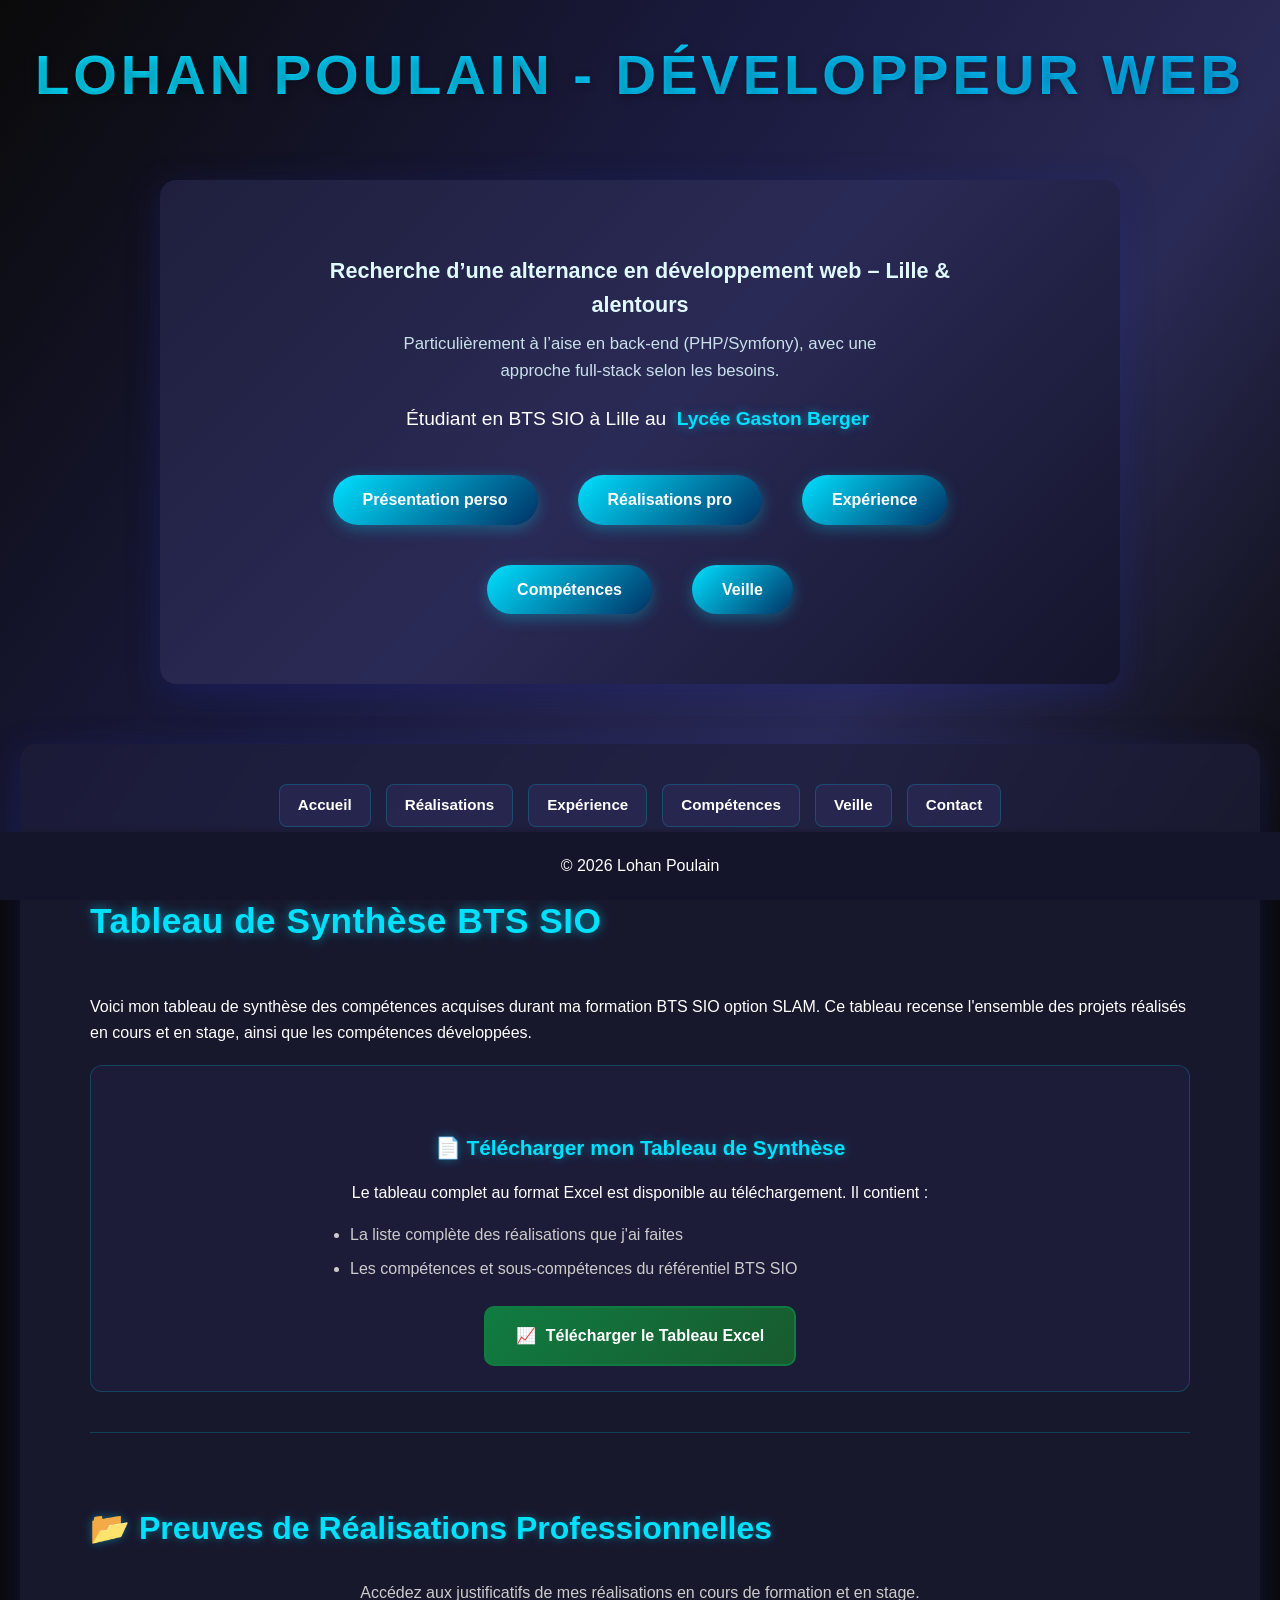
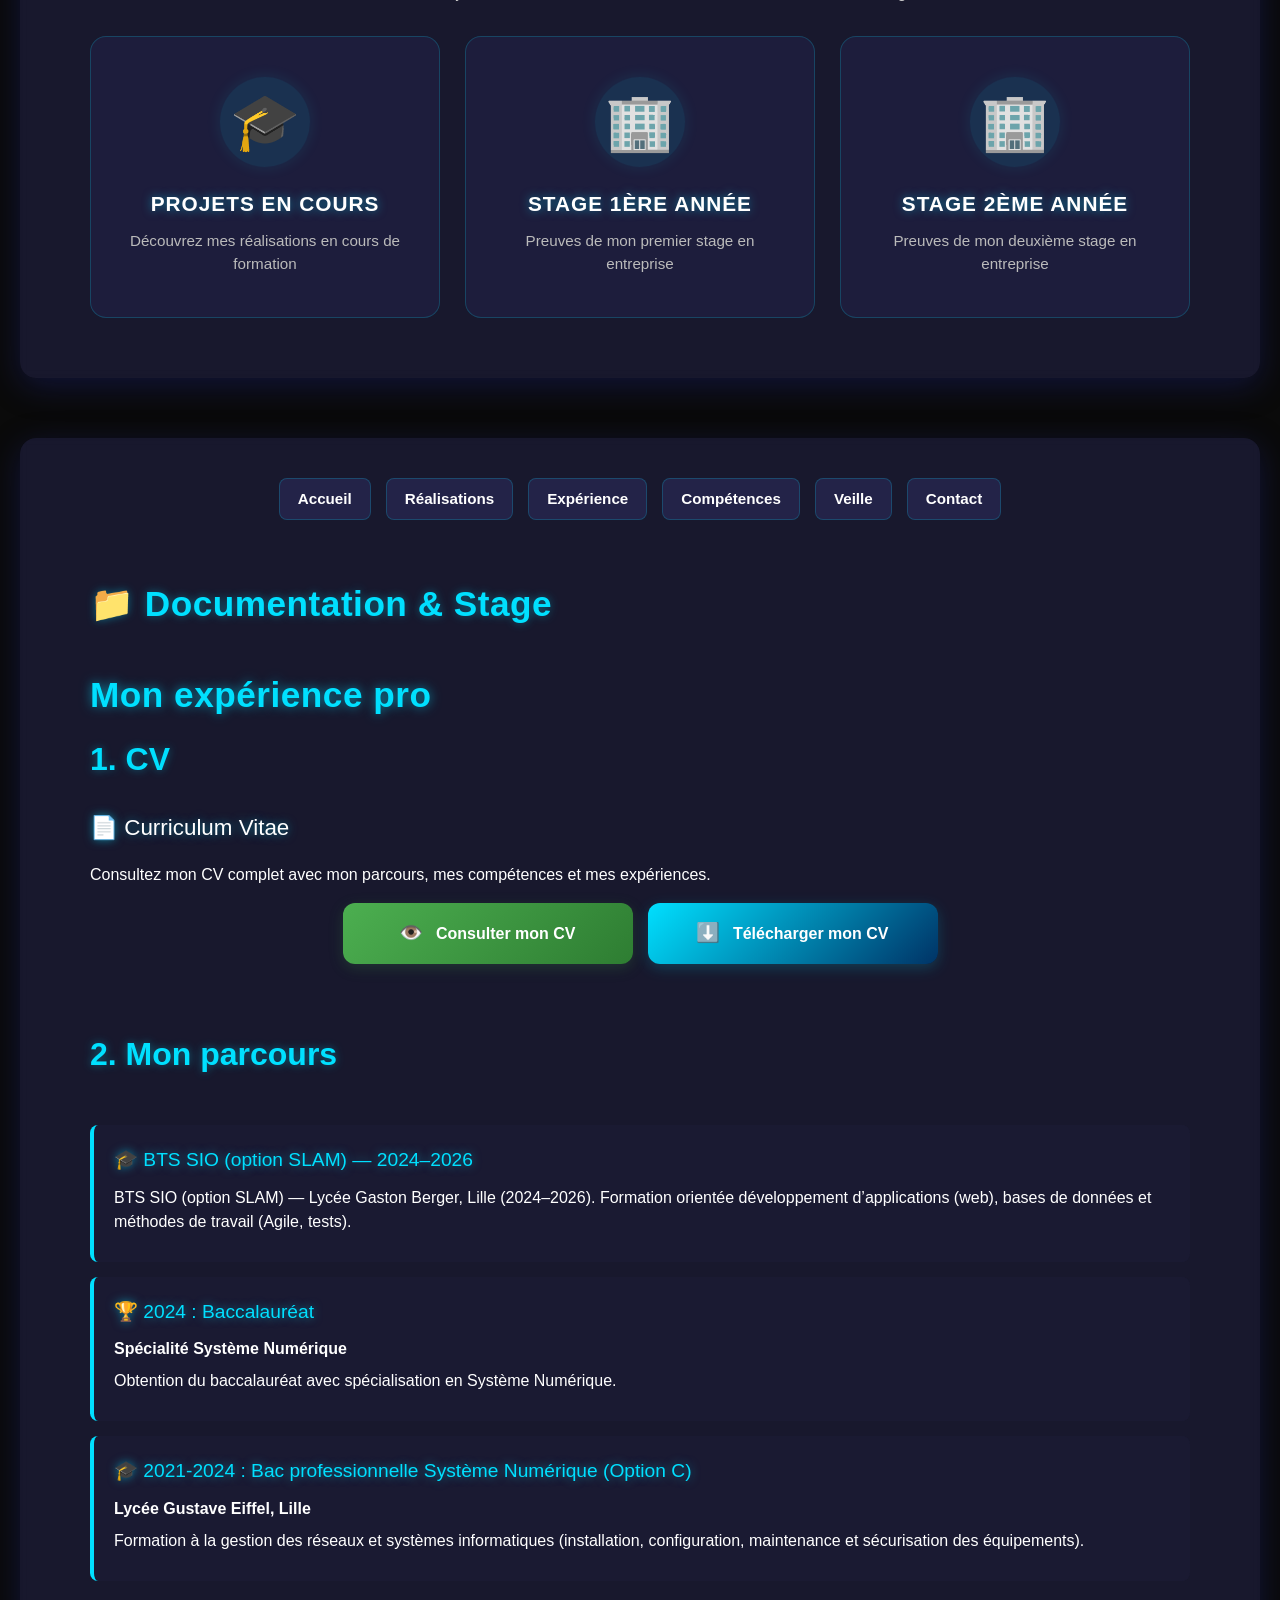
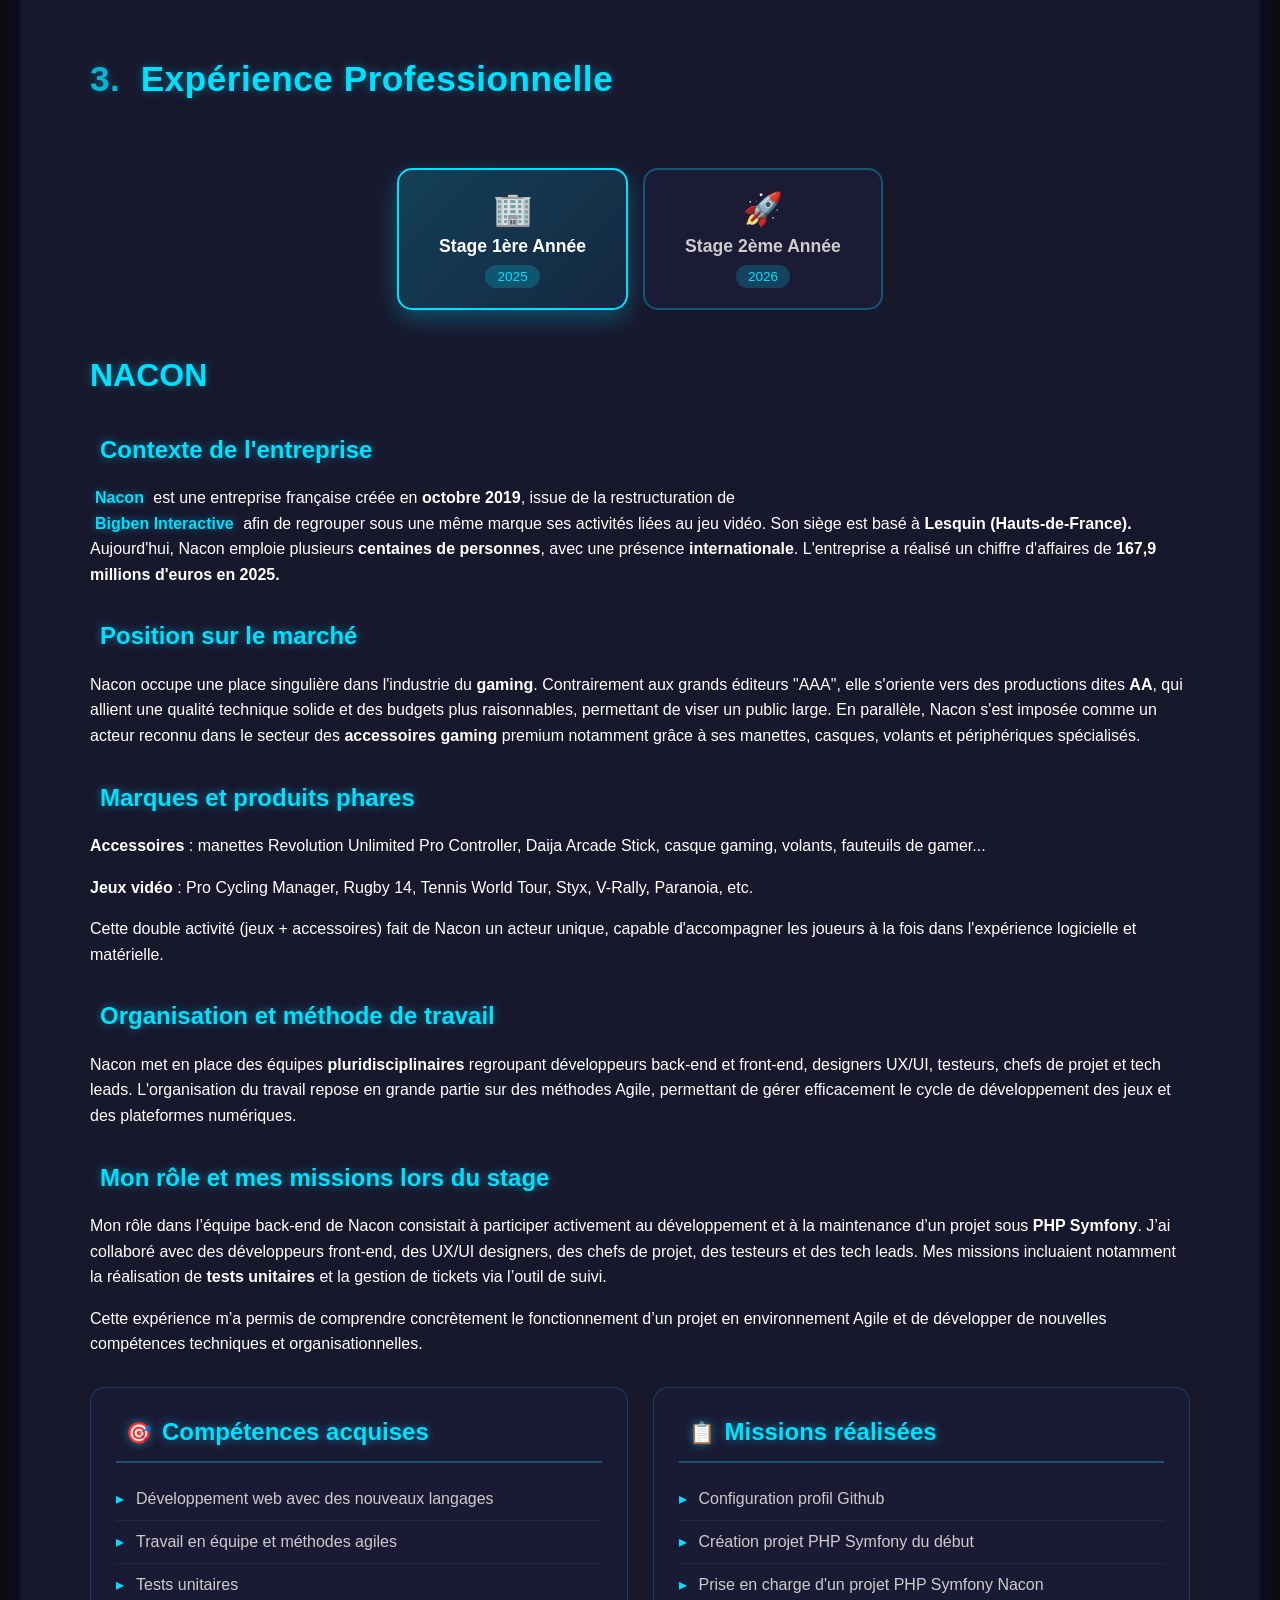
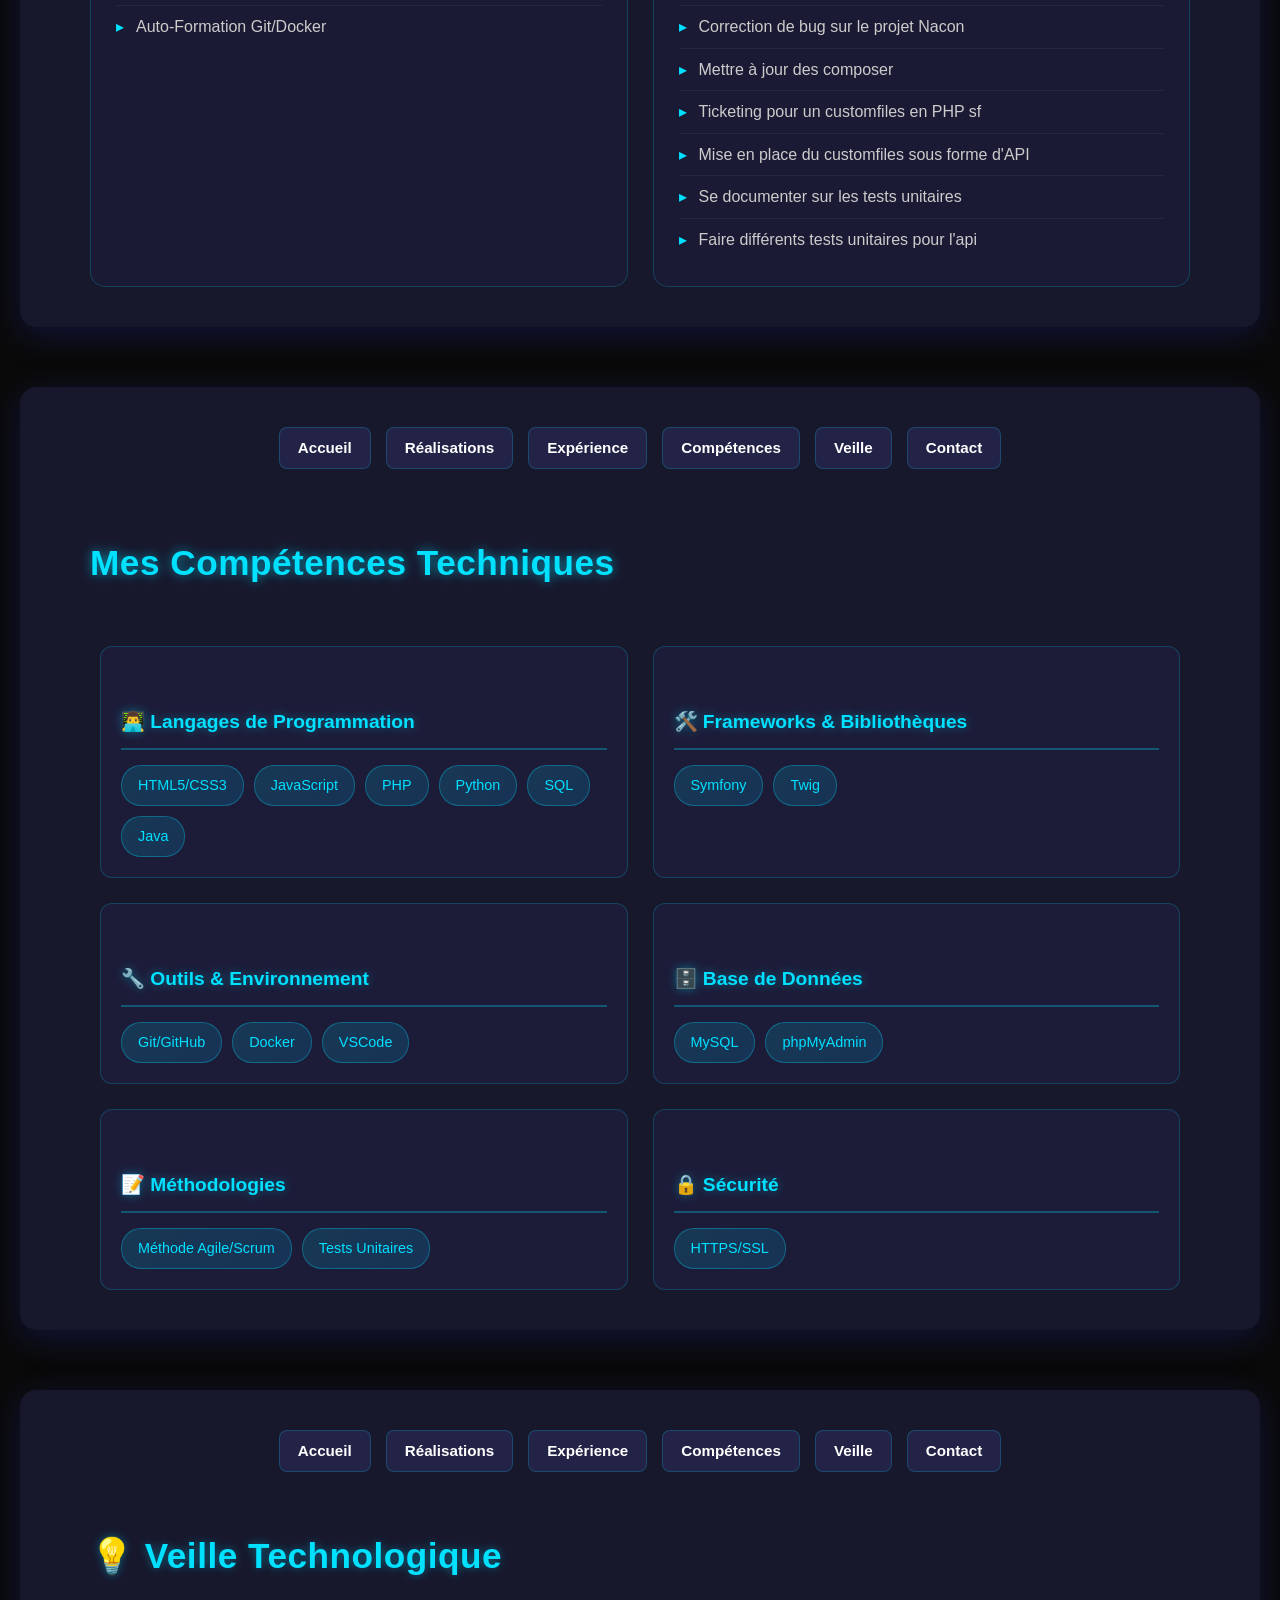
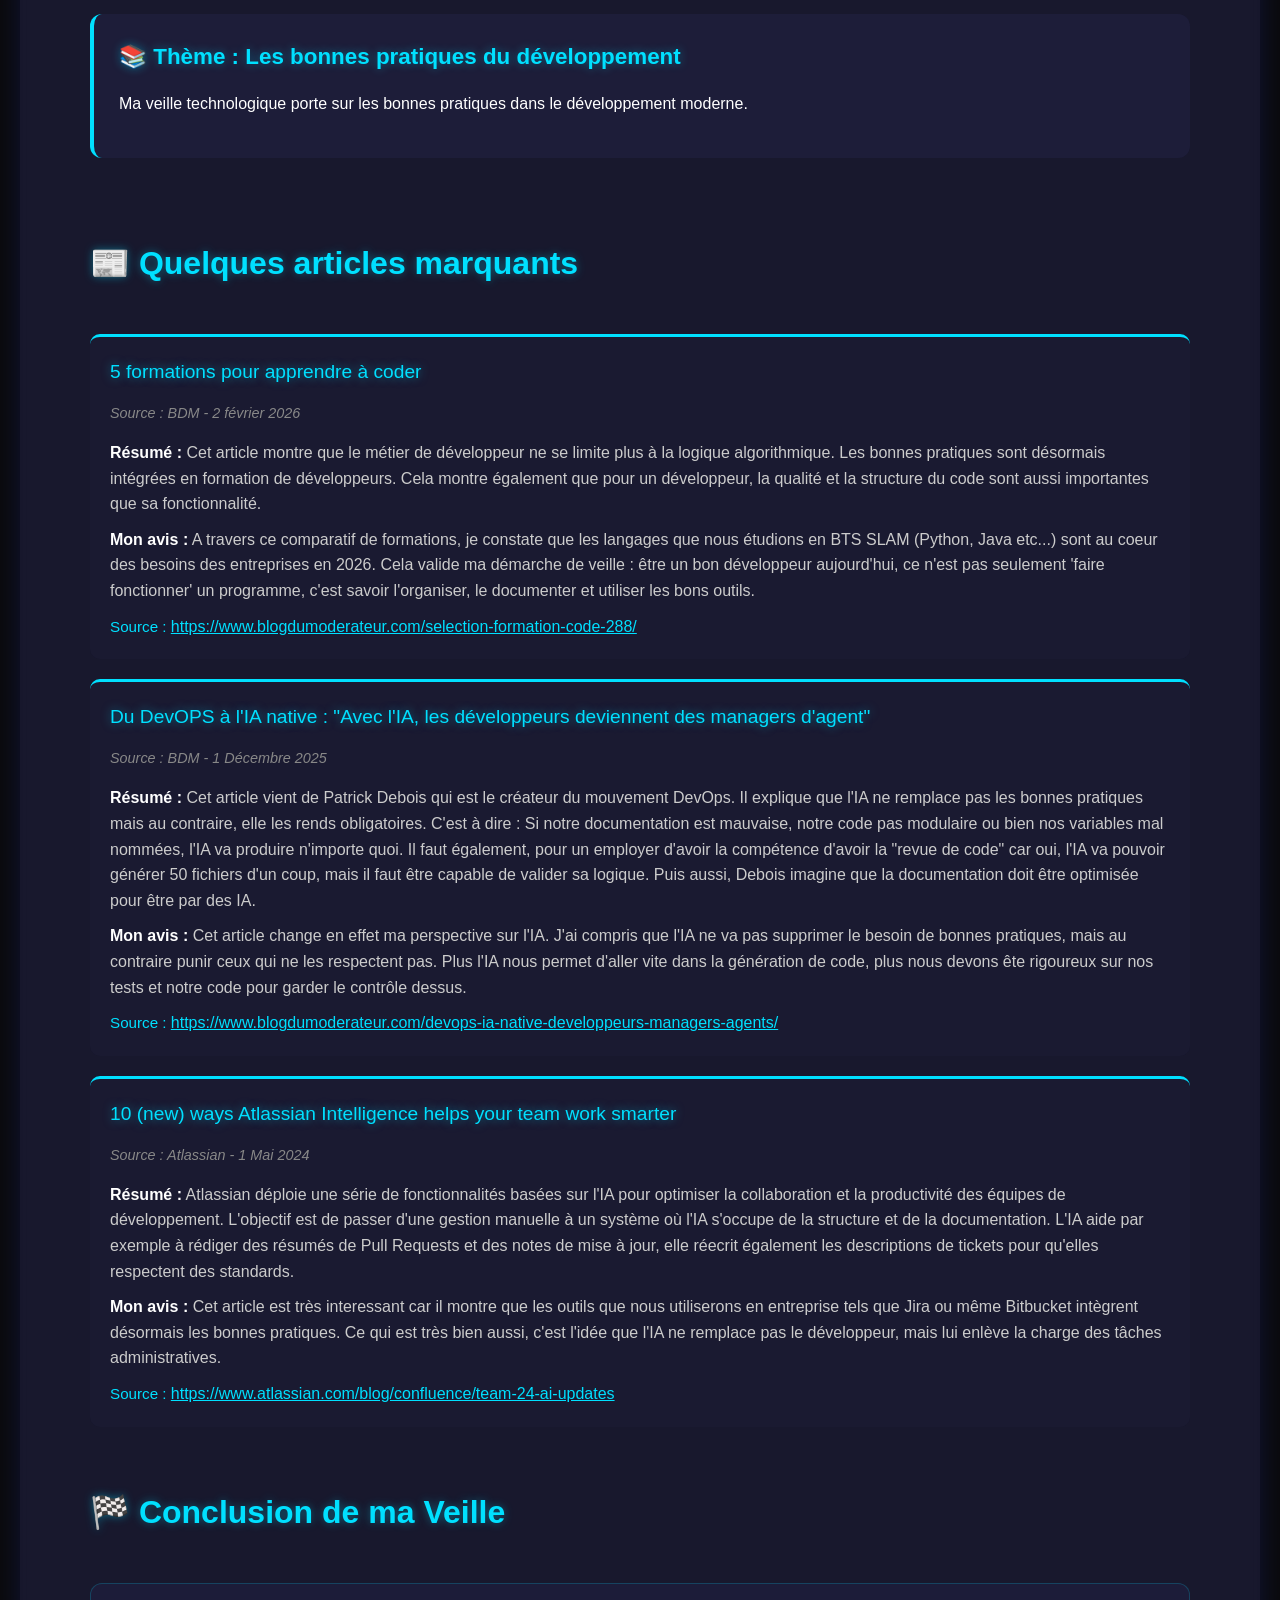
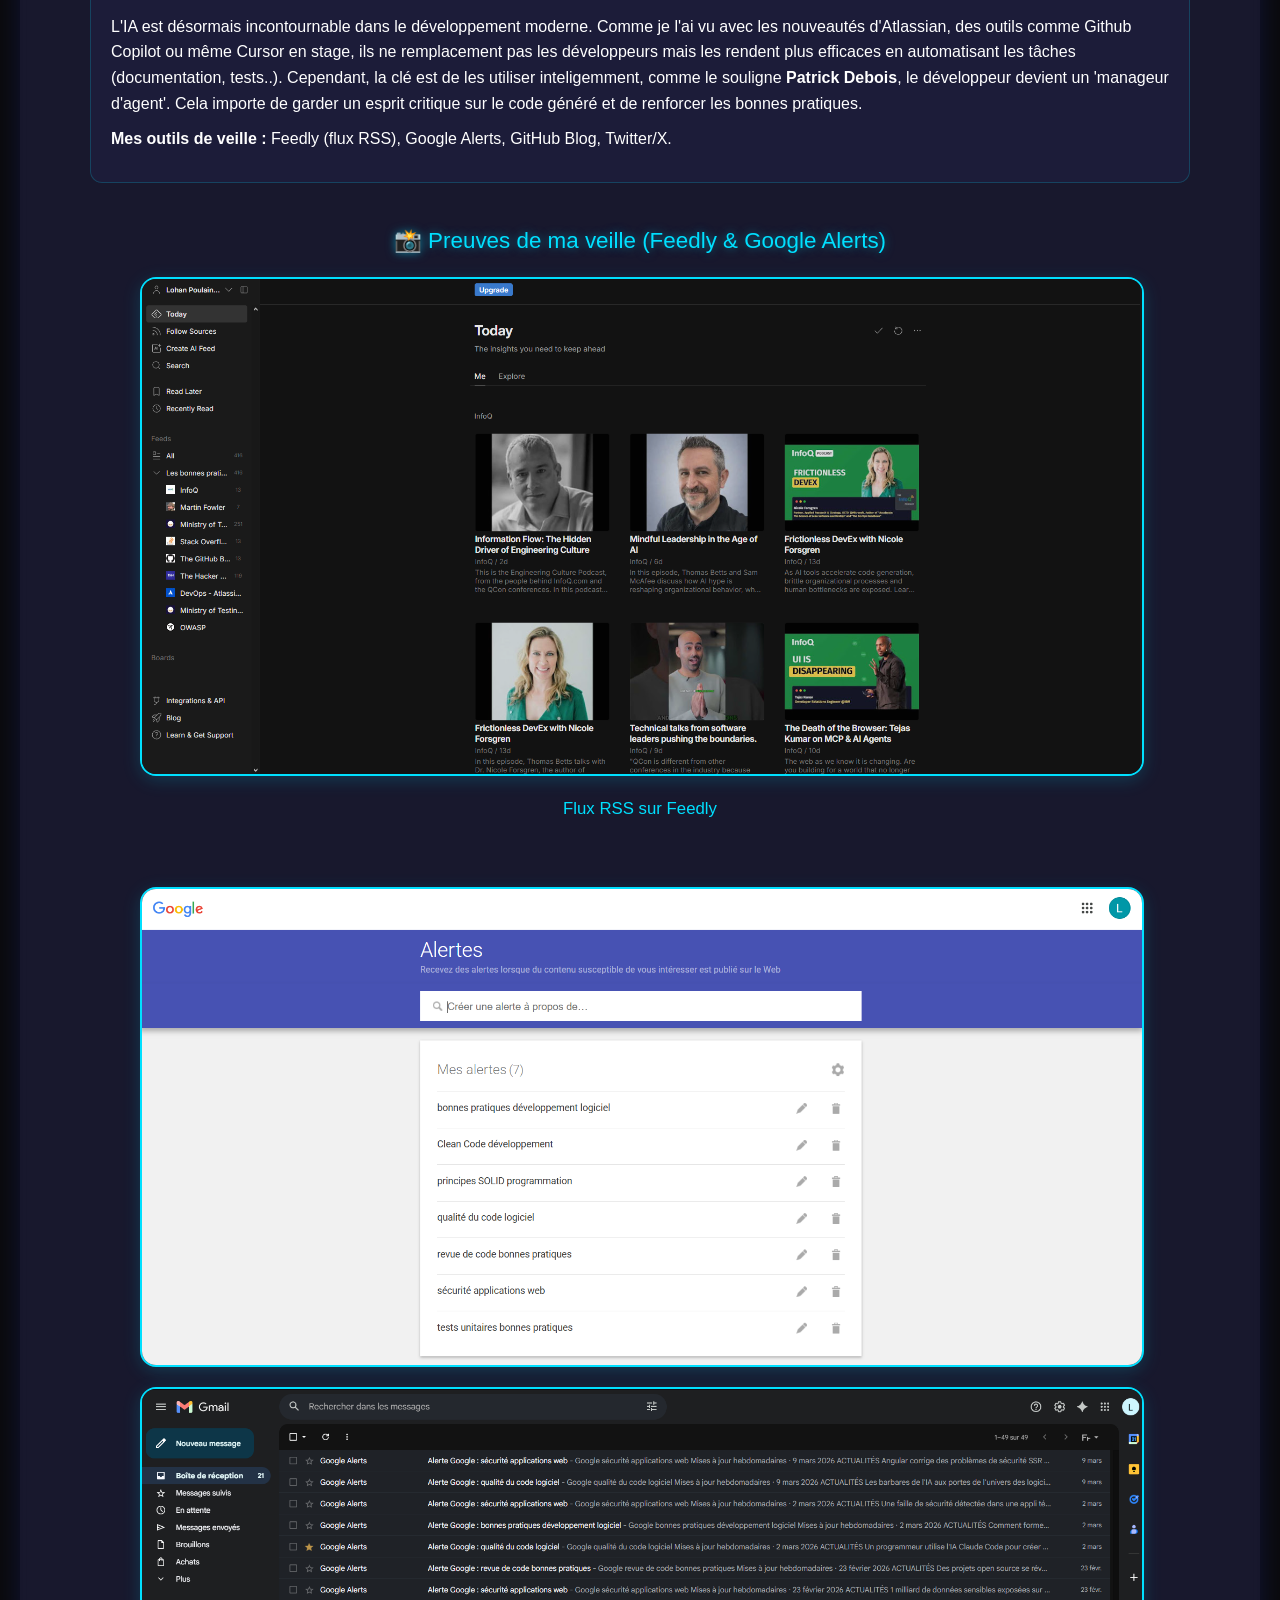
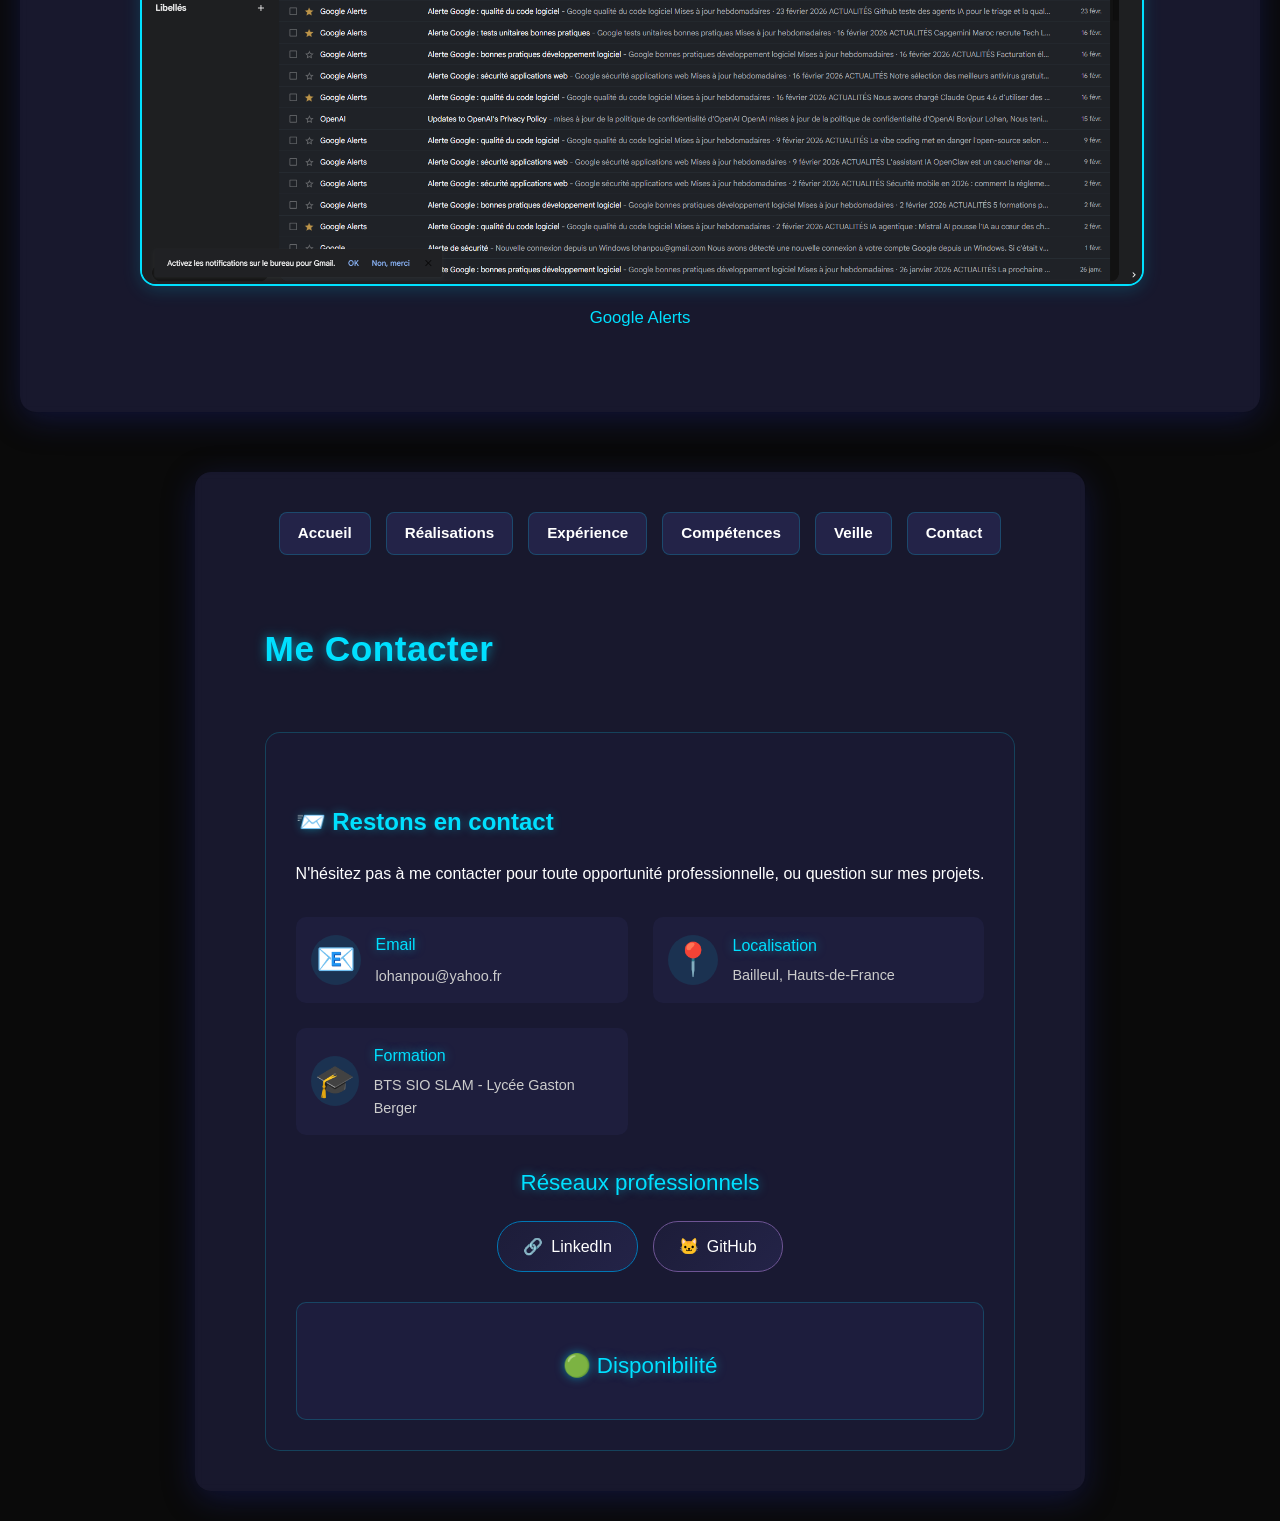
<file: index.html>
<!DOCTYPE html>
<html lang="fr">

<head>
    <!-- Google Tag Manager -->
    <script>(function (w, d, s, l, i) {
            w[l] = w[l] || []; w[l].push({
                'gtm.start':
                    new Date().getTime(), event: 'gtm.js'
            }); var f = d.getElementsByTagName(s)[0],
                j = d.createElement(s), dl = l != 'dataLayer' ? '&l=' + l : ''; j.async = true; j.src =
                    'https://www.googletagmanager.com/gtm.js?id=' + i + dl; f.parentNode.insertBefore(j, f);
        })(window, document, 'script', 'dataLayer', 'GTM-KC4ZVK35');</script>
    <!-- End Google Tag Manager -->
    <meta charset="UTF-8">
    <meta name="viewport" content="width=device-width, initial-scale=1.0">
    <title>Portfolio de Lohan Poulain - Développeur Web (alternance)</title>
    <meta name="description" content="Portfolio de Lohan Poulain : expérience, projets, compétences et veille. Recherche alternance développeur web (Lille & alentours).">
    <link rel="stylesheet" href="styles.css?v=3">
</head>

<body>
    <!-- Google Tag Manager (noscript) -->
    <noscript><iframe src="https://www.googletagmanager.com/ns.html?id=GTM-KC4ZVK35" height="0" width="0"
            style="display:none;visibility:hidden"></iframe></noscript>
    <!-- End Google Tag Manager (noscript) -->
    <!-- Orbes lumineux flottants pour effet immersif -->
    <div class="orb orb1"></div>
    <div class="orb orb2"></div>
    <div class="orb orb3"></div>

    <!-- Conteneur de particules -->
    <div class="particles" id="particles"></div>
    <header>
        <h1 class="animated-title" data-text="Bienvenue sur mon Portfolio">Lohan Poulain - Développeur Web</h1>
    </header>


    <section id="accueil" class="hero-section"> 
        <p class="hero-headline">Recherche d’une alternance en développement web – Lille & alentours</p>
        <p class="hero-subheadline">Particulièrement à l’aise en back-end (PHP/Symfony), avec une approche full-stack selon les besoins.</p>
        <p>Étudiant en BTS SIO à Lille au <a href="https://www.gastonberger.fr" class="school-link">Lycée Gaston
                Berger</a></p>


        <div class="cta-buttons">
            <a href="#accueil" class="cta-button">Présentation perso</a>
            <a href="#tableau" class="cta-button">Réalisations pro</a>
            <a href="#documentation" class="cta-button">Expérience</a>
            <a href="#competences" class="cta-button">Compétences</a>
            <a href="#veille" class="cta-button">Veille</a>
        </div>
    </section>

    <main>
        <!-- Section Compétences Techniques -->
        <section id="competences" class="container container--wide">
            <nav class="section-nav section-nav--in-section" aria-label="Navigation">
                <a href="#accueil">Accueil</a>
                <a href="#preuves">Réalisations</a>
                <a href="#documentation">Expérience</a>
                <a href="#competences">Compétences</a>
                <a href="#veille">Veille</a>
                <a href="#contact">Contact</a>
            </nav>
            <h2 class="animated-title">Mes Compétences Techniques</h2>

            <div class="skills-grid">
                <div class="skill-category">
                    <h3 class="skill-title">👨‍💻 Langages de Programmation</h3>
                    <div class="skill-list">
                        <span class="skill-tag">HTML5/CSS3</span>
                        <span class="skill-tag">JavaScript</span>
                        <span class="skill-tag">PHP</span>
                        <span class="skill-tag">Python</span>
                        <span class="skill-tag">SQL</span>
                        <span class="skill-tag">Java</span>
                    </div>
                </div>

                <div class="skill-category">
                    <h3 class="skill-title">🛠️ Frameworks & Bibliothèques</h3>
                    <div class="skill-list">
                        <span class="skill-tag">Symfony</span>
                        <span class="skill-tag">Twig</span>
                    </div>
                </div>

                <div class="skill-category">
                    <h3 class="skill-title">🔧 Outils & Environnement</h3>
                    <div class="skill-list">
                        <span class="skill-tag">Git/GitHub</span>
                        <span class="skill-tag">Docker</span>
                        <span class="skill-tag">VSCode</span>
                    </div>
                </div>

                <div class="skill-category">
                    <h3 class="skill-title">🗄️ Base de Données</h3>
                    <div class="skill-list">
                        <span class="skill-tag">MySQL</span>
                        <span class="skill-tag">phpMyAdmin</span>

                    </div>
                </div>

                <div class="skill-category">
                    <h3 class="skill-title">📝 Méthodologies</h3>
                    <div class="skill-list">
                        <span class="skill-tag">Méthode Agile/Scrum</span>
                        <span class="skill-tag">Tests Unitaires</span>
                    </div>
                </div>

                <div class="skill-category">
                    <h3 class="skill-title">🔒 Sécurité</h3>
                    <div class="skill-list">
                        <span class="skill-tag">HTTPS/SSL</span>

                    </div>
                </div>
            </div>
        </section>

        <!-- Section Veille Technologique -->
        <section id="veille" class="container container--wide">
            <nav class="section-nav section-nav--in-section" aria-label="Navigation">
                <a href="#accueil">Accueil</a>
                <a href="#preuves">Réalisations</a>
                <a href="#documentation">Expérience</a>
                <a href="#competences">Compétences</a>
                <a href="#veille">Veille</a>
                <a href="#contact">Contact</a>
            </nav>
            <h2 class="section-title">💡 Veille Technologique</h2>

            <div class="veille-intro" style="margin-bottom: 40px;">
                <h3>📚 Thème : Les bonnes pratiques du développement</h3>
                <p>Ma veille technologique porte sur les bonnes pratiques dans le développement moderne.</p>
            </div>

            <h3 class="animated-title">📰 Quelques articles marquants</h3>
            <div class="veille-article">
                <h4>5 formations pour apprendre à coder</h4>
                <p class="article-date">Source : BDM - 2 février 2026</p>
                <div class="article-content">
                    <p><strong>Résumé :</strong> Cet article montre que le métier de développeur ne se limite plus à la
                        logique algorithmique.
                        Les bonnes pratiques sont désormais intégrées en formation de développeurs. Cela montre
                        également que pour un développeur,
                        la qualité et la structure du code sont aussi importantes que sa fonctionnalité.</p>
                    <p><strong>Mon avis :</strong> A travers ce comparatif de formations, je constate que les langages
                        que nous étudions en BTS SLAM
                        (Python, Java etc...) sont au coeur des besoins des entreprises en 2026. Cela valide ma démarche
                        de veille : être un bon développeur aujourd'hui,
                        ce n'est pas seulement 'faire fonctionner' un programme, c'est savoir l'organiser, le documenter
                        et utiliser les bons outils.</p>
                </div>
                <div class="article-link" style="margin-top:8px;">
                    <span style="font-size:0.95em; color:#00e0ff;">Source : </span>
                    <a href="https://www.blogdumoderateur.com/selection-formation-code-288/" target="_blank"
                        style="color:#00e0ff; text-decoration:underline;">https://www.blogdumoderateur.com/selection-formation-code-288/</a>
                </div>
            </div>
            <div class="veille-article">
                <h4>Du DevOPS à l'IA native : "Avec l'IA, les développeurs deviennent des managers d'agent"</h4>
                <p class="article-date">Source : BDM - 1 Décembre 2025</p>
                <div class="article-content">
                    <p><strong>Résumé :</strong> Cet article vient de Patrick Debois qui est le créateur du mouvement
                        DevOps.
                        Il explique que l'IA ne remplace pas les bonnes pratiques mais au contraire, elle les rends
                        obligatoires.
                        C'est à dire : Si notre documentation est mauvaise, notre code pas modulaire ou bien nos
                        variables mal nommées,
                        l'IA va produire n'importe quoi. Il faut également, pour un employer d'avoir la compétence
                        d'avoir la "revue de code"
                        car oui, l'IA va pouvoir générer 50 fichiers d'un coup, mais il faut être capable de valider sa
                        logique. Puis aussi, Debois
                        imagine que la documentation doit être optimisée pour être par des IA.</p>
                    <p><strong>Mon avis :</strong> Cet article change en effet ma perspective sur l'IA. J'ai compris que
                        l'IA ne va pas supprimer le besoin de
                        bonnes pratiques, mais au contraire punir ceux qui ne les respectent pas. Plus l'IA nous permet
                        d'aller vite dans la génération de code, plus nous
                        devons ête rigoureux sur nos tests et notre code pour garder le contrôle dessus.</p>
                </div>
                <div class="article-link" style="margin-top:8px;">
                    <span style="font-size:0.95em; color:#00e0ff;">Source : </span>
                    <a href="https://www.blogdumoderateur.com/devops-ia-native-developpeurs-managers-agents/"
                        target="_blank"
                        style="color:#00e0ff; text-decoration:underline;">https://www.blogdumoderateur.com/devops-ia-native-developpeurs-managers-agents/</a>
                </div>
            </div>
            <div class="veille-article">
                <h4>10 (new) ways Atlassian Intelligence helps your team work smarter</h4>
                <p class="article-date">Source : Atlassian - 1 Mai 2024</p>
                <div class="article-content">
                    <p><strong>Résumé :</strong> Atlassian déploie une série de fonctionnalités basées sur l'IA pour
                        optimiser la collaboration et la productivité
                        des équipes de développement. L'objectif est de passer d'une gestion manuelle à un système où
                        l'IA s'occupe de la structure
                        et de la documentation. L'IA aide par exemple à rédiger des résumés de Pull Requests et des
                        notes de mise à jour,
                        elle réecrit également les descriptions de tickets pour qu'elles respectent des standards.
                    </p>
                    <p><strong>Mon avis :</strong> Cet article est très interessant car il montre que les outils que
                        nous utiliserons en entreprise
                        tels que Jira ou même Bitbucket intègrent désormais les bonnes pratiques. Ce qui est très bien
                        aussi, c'est l'idée que l'IA ne remplace pas
                        le développeur, mais lui enlève la charge des tâches administratives.</p>
                </div>
                <div class="article-link" style="margin-top:8px;">
                    <span style="font-size:0.95em; color:#00e0ff;">Source : </span>
                    <a href="https://www.atlassian.com/blog/confluence/team-24-ai-updates" target="_blank"
                        style="color:#00e0ff; text-decoration:underline;">https://www.atlassian.com/blog/confluence/team-24-ai-updates</a>
                </div>
            </div>


            <h3 class="animated-title">🏁 Conclusion de ma Veille</h3>
            <div class="veille-conclusion">
                <p>L'IA est désormais incontournable dans le développement moderne. Comme je l'ai vu avec les nouveautés
                    d'Atlassian, des outils comme
                    Github Copilot ou même Cursor en stage, ils ne remplacement pas les développeurs mais les rendent
                    plus efficaces en automatisant les tâches (documentation, tests..).
                    Cependant, la clé est de les utiliser inteligemment, comme le souligne <strong>Patrick
                        Debois</strong>, le développeur devient un 'manageur d'agent'. Cela importe de
                    garder un esprit critique sur le code généré et de renforcer les bonnes pratiques.
                </p>
                <p><strong>Mes outils de veille :</strong> Feedly (flux RSS), Google Alerts, GitHub Blog, Twitter/X.</p>
            </div>

            <!-- Preuves de veille : captures d'écran -->
            <div class="veille-preuves" style="margin: 40px 0; text-align: center;">
                <h4 style="color:#00e0ff; margin-bottom: 18px;">📸 Preuves de ma veille (Feedly & Google Alerts)</h4>
                <div style="display: flex; flex-direction: column; align-items: center; gap: 40px;">
                    <div style="width:100%; max-width:1000px; margin-bottom: 24px;">
                        <img src="feedly.png" alt="Capture Feedly"
                            style="width:100%; max-width:1000px; border-radius:16px; border:2.5px solid #00e0ff; box-shadow:0 4px 18px rgba(0,224,255,0.18); margin-bottom:12px;">
                        <div style="font-size:1.05em; color:#00e0ff;">Flux RSS sur Feedly</div>
                    </div>
                    <div style="width:100%; max-width:1000px;">
                        <img src="google_alert.png" alt="Capture Gmail Alerts"
                            style="width:100%; max-width:1000px; border-radius:16px; border:2.5px solid #00e0ff; box-shadow:0 4px 18px rgba(0,224,255,0.18); margin-bottom:12px;">
                        <img src="gmail.png" alt="Capture Google Alerts"
                            style="width:100%; max-width:1000px; border-radius:16px; border:2.5px solid #00e0ff; box-shadow:0 4px 18px rgba(0,224,255,0.18); margin-bottom:12px;">
                        <div style="font-size:1.05em; color:#00e0ff;">Google Alerts</div>
                    </div>
                </div>
            </div>
        </section>

        <!-- Section Documentation & Stage -->
        <section id="documentation" class="container container--wide">
            <nav class="section-nav section-nav--in-section" aria-label="Navigation">
                <a href="#accueil">Accueil</a>
                <a href="#preuves">Réalisations</a>
                <a href="#documentation">Expérience</a>
                <a href="#competences">Compétences</a>
                <a href="#veille">Veille</a>
                <a href="#contact">Contact</a>
            </nav>
            <h2 class="section-title">📁 Documentation & Stage</h2>
            <h2 class="animated-title" style="display: block; margin-bottom: 10px;">Mon expérience pro</h2>

            <h3 class="animated-title" style="display: block; margin-top: 0;">1. CV</h3>
            <h4>📄 Curriculum Vitae</h4>
            <p>Consultez mon CV complet avec mon parcours, mes compétences et mes expériences.</p>
            <div style="display: flex; gap: 15px; justify-content: center; flex-wrap: wrap; margin: 15px 0;">
                <a href="CV_Lohan_Poulain.pdf" target="_blank"
                    style="flex: 1; min-width: 200px; max-width: 250px; padding: 15px 20px; background: linear-gradient(135deg, #4CAF50, #2E7D32); color: #fff; text-decoration: none; border-radius: 12px; text-align: center; font-weight: bold; font-size: 1rem; transition: all 0.3s ease; box-shadow: 0 4px 15px rgba(76, 175, 80, 0.2);"
                    onmouseover="this.style.transform='translateY(-2px)'; this.style.boxShadow='0 8px 25px rgba(76, 175, 80, 0.4)'"
                    onmouseout="this.style.transform='translateY(0)'; this.style.boxShadow='0 4px 15px rgba(76, 175, 80, 0.2)'">
                    <span style="margin-right: 8px; font-size: 1.2rem;">👁️</span>
                    Consulter mon CV
                </a>
                <a href="CV_Lohan_Poulain.pdf" download="CV_Lohan_Poulain.pdf"
                    style="flex: 1; min-width: 200px; max-width: 250px; padding: 15px 20px; background: linear-gradient(135deg, #00e0ff, #003366); color: #fff; text-decoration: none; border-radius: 12px; text-align: center; font-weight: bold; font-size: 1rem; cursor: pointer; transition: all 0.3s ease; box-shadow: 0 4px 15px rgba(0, 224, 255, 0.2);"
                    onmouseover="this.style.transform='translateY(-2px)'; this.style.boxShadow='0 8px 25px rgba(0, 224, 255, 0.4)'"
                    onmouseout="this.style.transform='translateY(0)'; this.style.boxShadow='0 4px 15px rgba(0, 224, 255, 0.2)'">
                    <span style="margin-right: 8px; font-size: 1.2rem;">⬇️</span>
                    Télécharger mon CV
                </a>
            </div>
            <h3 class="animated-title" style="margin-top: 50px;">2. Mon parcours</h3>
            <div class="parcours-timeline">
                <div class="parcours-item">
                    <h4>🎓 BTS SIO (option SLAM) — 2024–2026</h4>
                    <p>BTS SIO (option SLAM) — Lycée Gaston Berger, Lille (2024–2026). Formation orientée développement d’applications (web), bases de données et méthodes de travail (Agile, tests).</p>
                </div>

                <div class="parcours-item">
                    <h4>🏆 2024 : Baccalauréat</h4>
                    <p><strong>Spécialité Système Numérique</strong></p>
                    <p>Obtention du baccalauréat avec spécialisation en Système Numérique.</p>
                </div>

                <div class="parcours-item">
                    <h4>🎓 2021-2024 : Bac professionnelle Système Numérique (Option C)</h4>
                    <p><strong>Lycée Gustave Eiffel, Lille</strong></p>
                    <p>Formation à la gestion des réseaux et systèmes informatiques (installation, configuration,
                        maintenance et sécurisation des équipements).</p>
                </div>
            </div>

            <h2 class="section-title animated-title"><span>3.</span> Expérience Professionnelle</h2>

                <!-- Système d'onglets pour les stages -->
                <div class="stage-tabs-container">
                    <div class="stage-tabs">
                        <button id="tab-stage1" class="stage-tab active" onclick="showStage('stage1', this)">
                            <span class="tab-icon">🏢</span>
                            <span class="tab-text">Stage 1ère Année</span>
                            <span class="tab-period">2025</span>
                        </button>
                        <button id="tab-stage2" class="stage-tab" onclick="showStage('stage2', this)">
                            <span class="tab-icon">🚀</span>
                            <span class="tab-text">Stage 2ème Année</span>
                            <span class="tab-period">2026</span>
                        </button>
                    </div>

                    <!-- Stage 1ère année - NACON -->
                    <div id="stage1" class="stage-content active">
                        <div class="stage-section">
                            <div id="entreprise-stage1" class="company-presentation">
                                <h3 class="company-name">NACON</h3>
                                <h5>Contexte de l'entreprise</h5>
                                <p><a href="https://www.nacongaming.com" class="school-link">Nacon</a> est une
                                    entreprise
                                    française créée en <strong>octobre 2019</strong>, issue de la restructuration de
                                    <br><strong><a href="https://www.bigben.fr" class="school-link">Bigben
                                            Interactive</a></strong>
                                    afin de regrouper sous une même marque ses activités liées au jeu vidéo. Son siège
                                    est basé
                                    à <strong>Lesquin (Hauts-de-France).</strong>
                                    Aujourd'hui, Nacon emploie plusieurs <strong>centaines de personnes</strong>, avec
                                    une présence <strong>internationale</strong>. L'entreprise a réalisé un
                                    chiffre d'affaires de <strong>167,9 millions d'euros en 2025.</strong>
                                </p>
                                <h5>Position sur le marché</h5>
                                <p>Nacon occupe une place singulière dans l'industrie du <strong>gaming</strong>.
                                    Contrairement
                                    aux grands éditeurs "AAA", elle s'oriente
                                    vers des productions dites <strong>AA</strong>, qui allient une qualité technique
                                    solide et
                                    des budgets plus raisonnables, permettant
                                    de viser un public large. En parallèle, Nacon s'est imposée comme un acteur reconnu
                                    dans le
                                    secteur des <strong>accessoires
                                        gaming</strong> premium notamment grâce à ses manettes, casques, volants et
                                    périphériques spécialisés.</p>
                                <h5>Marques et produits phares</h5>
                                <p><strong>Accessoires</strong> : manettes Revolution Unlimited Pro Controller, Daija
                                    Arcade
                                    Stick, casque gaming, volants,
                                    fauteuils de gamer...</p>
                                <p><strong>Jeux vidéo</strong> : Pro Cycling Manager, Rugby 14, Tennis World Tour, Styx,
                                    V-Rally, Paranoia, etc.</p>
                                <p>Cette double activité (jeux + accessoires) fait de Nacon un acteur unique, capable
                                    d'accompagner les joueurs à la fois
                                    dans l'expérience logicielle et matérielle.</p>
                                <h5>Organisation et méthode de travail</h5>
                                <p>Nacon met en place des équipes <strong>pluridisciplinaires</strong> regroupant
                                    développeurs
                                    back-end et front-end, designers UX/UI, testeurs,
                                    chefs de projet et tech leads. L'organisation du travail repose en grande partie sur
                                    des
                                    méthodes Agile, permettant de gérer
                                    efficacement le cycle de développement des jeux et des plateformes numériques.
                                </p>
                                <h5>Mon rôle et mes missions lors du stage</h5>
                                <p>Mon rôle dans l’équipe back-end de Nacon consistait à participer activement au
                                    développement
                                    et à la maintenance
                                    d’un projet sous <strong>PHP Symfony</strong>. J’ai collaboré avec des développeurs
                                    front-end, des UX/UI designers,
                                    des chefs de projet, des testeurs et des tech leads. Mes missions incluaient
                                    notamment la
                                    réalisation de
                                    <strong>tests unitaires</strong> et la gestion de tickets via l’outil de suivi.
                                </p>
                                <p>Cette expérience m’a permis de comprendre concrètement le fonctionnement d’un projet
                                    en
                                    environnement Agile
                                    et de développer de nouvelles compétences techniques et organisationnelles.</p>





                                <div class="stage-details-grid">
                                    <div class="stage-detail-card">
                                        <h5><span class="detail-icon">🎯</span> Compétences acquises</h5>
                                        <ul>
                                            <li>Développement web avec des nouveaux langages</li>
                                            <li>Travail en équipe et méthodes agiles</li>
                                            <li>Tests unitaires</li>
                                            <li>Auto-Formation Git/Docker</li>
                                        </ul>
                                    </div>

                                    <div class="stage-detail-card">
                                        <h5><span class="detail-icon">📋</span> Missions réalisées</h5>
                                        <ul>
                                            <li>Configuration profil Github</li>
                                            <li>Création projet PHP Symfony du début</li>
                                            <li>Prise en charge d'un projet PHP Symfony Nacon</li>
                                            <li>Correction de bug sur le projet Nacon</li>
                                            <li>Mettre à jour des composer</li>
                                            <li>Ticketing pour un customfiles en PHP sf</li>
                                            <li>Mise en place du customfiles sous forme d'API</li>
                                            <li>Se documenter sur les tests unitaires</li>
                                            <li>Faire différents tests unitaires pour l'api</li>
                                        </ul>
                                    </div>
                                </div>
                            </div>
                        </div>
                    </div>

                    <!-- Stage 2ème année - NACON -->
                    <div id="stage2" class="stage-content">
                        <div class="stage-section">
                            <div id="entreprise-stage2" class="company-presentation">
                                <h3 class="company-name">NACON</h3>
                                <h5>Contexte de l'entreprise</h5>
                                <p><a href="https://www.nacongaming.com" class="school-link">Nacon</a> est une
                                    entreprise
                                    française créée en <strong>octobre 2019</strong>, issue de la restructuration de
                                    <br><strong><a href="https://www.bigben.fr" class="school-link">Bigben
                                            Interactive</a></strong>
                                    afin de regrouper sous une même marque ses activités liées au jeu vidéo. Son siège
                                    est basé
                                    à <strong>Lesquin (Hauts-de-France).</strong>
                                    Aujourd'hui, Nacon emploie plus de <strong>1 000 collaborateurs</strong> et est
                                    présente
                                    dans plus de <strong>100 pays</strong>. L'entreprise a réalisé un
                                    chiffre d'affaires de <strong>167,9 millions d'euros en 2025.</strong>
                                </p>
                                <h5>Position sur le marché</h5>
                                <p>Nacon occupe une place singulière dans l'industrie du <strong>gaming</strong>.
                                    Contrairement
                                    aux grands éditeurs "AAA", elle s'oriente
                                    vers des productions dites <strong>AA</strong>, qui allient une qualité technique
                                    solide et
                                    des budgets plus raisonnables, permettant
                                    de viser un public large. En parallèle, Nacon s'est imposée comme un acteur reconnu
                                    dans le
                                    secteur des <strong>accessoires
                                        gaming</strong> premium notamment grâce à ses manettes, casques, volants et
                                    périphériques spécialisés.</p>
                                <h5>Marques et produits phares</h5>
                                <p><strong>Accessoires</strong> : manettes Revolution Unlimited Pro Controller, Daija
                                    Arcade
                                    Stick, casque gaming, volants,
                                    fauteuils de gamer...</p>
                                <p><strong>Jeux vidéo</strong> : Pro Cycling Manager, Rugby 14, Tennis World Tour, Styx,
                                    V-Rally, Paranoia, etc.</p>
                                <p>Cette double activité (jeux + accessoires) fait de Nacon un acteur unique, capable
                                    d'accompagner les joueurs à la fois
                                    dans l'expérience logicielle et matérielle.</p>
                                <h5>Organisation et méthode de travail</h5>
                                <p>Nacon met en place des équipes <strong>pluridisciplinaires</strong> regroupant
                                    développeurs
                                    back-end et front-end, designers UX/UI, testeurs,
                                    chefs de projet et tech leads. L'organisation du travail repose en grande partie sur
                                    des
                                    méthodes Agile, permettant de gérer
                                    efficacement le cycle de développement des jeux et des plateformes numériques.
                                </p>
                                <h5>Mon rôle et mes missions lors du stage</h5>
                                <p>Mon rôle dans l’équipe back-end de Nacon consistait à participer activement au
                                    développement et à la maintenance d’un projet sous PHP Symfony. J’ai collaboré avec
                                    des développeurs front-end, des UX/UI designers, des chefs de projet, des testeurs
                                    et des tech leads.
                                    Mes missions incluaient notamment la réalisation de grosse Mise à jour Symfony et
                                    EasyAdmin et le suivi des tests avec la réparation des erreurs à corriger.
                                </p>

                                <div class="stage-details-grid">
                                    <div class="stage-detail-card">
                                        <h5><span class="detail-icon">🎯</span> Compétences acquises</h5>
                                        <ul>
                                            <li>Mise à jour et maintenance d'applications Symfony existantes</li>
                                            <li>Analyse et correction d'erreurs suite à des montées de versions</li>
                                            <li>Tests fonctionnels et validation applicative</li>
                                            <li>Intégration et exploitation d'API (Shoppingfeed)</li>
                                            <li>Compréhension d'une base de code existante et amélioration</li>
                                            <li>Lecture et exploitation de documentation technique (Wiki Bitbucket)</li>
                                        </ul>
                                    </div>

                                    <div class="stage-detail-card">
                                        <h5><span class="detail-icon">📋</span> Missions réalisées</h5>
                                        <ul>
                                            <li>Mise à jour du framework Symfony et du Bundle EasyAdmin</li>
                                            <li>Identification et correction des erreurs liées aux mises à jour</li>
                                            <li>Réalisation de tests fonctionnels sur l'ensemble du site</li>
                                            <li>Manipulation et exploitation de l'API Shoppingfeed</li>
                                            <li>Amélioration de la fiabilité et des performances du site</li>
                                            <li>Création de commandes Symfony via exécutables via le terminal</li>
                                            <li>Consultation et application des consignes du Wiki Bitbucket</li>
                                        </ul>
                                    </div>
                                </div>
                            </div>
                        </div>
                    </div>
                </div>

                <script>
                    function showStage(stageId, button) {
                        document.querySelectorAll('.stage-content').forEach(content => {
                            content.classList.remove('active');
                        });
                        document.querySelectorAll('.stage-tab').forEach(tab => {
                            tab.classList.remove('active');
                        });
                        document.getElementById(stageId).classList.add('active');
                        button.classList.add('active');
                    }
                </script>
            </div>
        </section>

        <section id="tableau" class="container container--wide">
            <nav class="section-nav section-nav--in-section" aria-label="Navigation">
                <a href="#accueil">Accueil</a>
                <a href="#tableau">Réalisations</a>
                <a href="#documentation">Expérience</a>
                <a href="#competences">Compétences</a>
                <a href="#veille">Veille</a>
                <a href="#contact">Contact</a>
            </nav>
            <h2 class="animated-title">Tableau de Synthèse BTS SIO</h2>

        <div class="tableau-intro">
            <p>Voici mon tableau de synthèse des compétences acquises durant ma formation BTS SIO option SLAM. Ce
                tableau recense l'ensemble des projets réalisés en cours et en stage, ainsi que les compétences
                développées.</p>

            <div class="tableau-download">
                <h3>📄 Télécharger mon Tableau de Synthèse</h3>
                <p>Le tableau complet au format Excel est disponible au téléchargement. Il contient :</p>
                <ul>
                    <li>La liste complète des réalisations que j'ai faites</li>
                    <li>Les compétences et sous-compétences du référentiel BTS SIO</li>
                </ul>

                <div class="download-buttons">
                    <a href="Tableau_competence_Lohan.xlsx" download class="download-btn excel">
                        <span>📈</span> Télécharger le Tableau Excel
                    </a>
                </div>
            </div>
        </div>

        <div class="proofs-section" id="preuves">
            <h3 class="animated-title">📂 Preuves de Réalisations Professionnelles</h3>
            <p style="text-align: center; color: #ccc; margin-bottom: 30px;">Accédez aux justificatifs de
                mes réalisations en cours de formation et en stage.</p>

            <div class="proofs-grid">
                <a href="projets_cours.html" class="proof-card">
                    <div class="proof-icon">🎓</div>
                    <h4>Projets en Cours</h4>
                    <p>Découvrez mes réalisations en cours de formation</p>
                </a>

                <a href="stage_1.html" class="proof-card">
                    <div class="proof-icon">🏢</div>
                    <h4>Stage 1ère Année</h4>
                    <p>Preuves de mon premier stage en entreprise</p>
                </a>

                <a href="stage_2.html" class="proof-card">
                    <div class="proof-icon">🏢</div>
                    <h4>Stage 2ème Année</h4>
                    <p>Preuves de mon deuxième stage en entreprise</p>
                </a>
            </div>
        </div>
    </section>

        <section id="contact" class="container container--wide">
            <nav class="section-nav section-nav--in-section" aria-label="Navigation">
                <a href="#accueil">Accueil</a>
                <a href="#preuves">Réalisations</a>
                <a href="#documentation">Expérience</a>
                <a href="#competences">Compétences</a>
                <a href="#veille">Veille</a>
                <a href="#contact">Contact</a>
            </nav>
            <h2 class="animated-title">Me Contacter</h2>

        <div class="contact-content">
            <div class="contact-info">
                <h3>📨 Restons en contact</h3>
                <p>N'hésitez pas à me contacter pour toute opportunité professionnelle, ou question sur mes projets.</p>

                <div class="contact-methods">
                    <div class="contact-item">
                        <span class="contact-icon">📧</span>
                        <div>
                            <h4>Email</h4>
                            <a href="mailto:lohan.poulain@etudiant.gastonberger.fr">lohanpou@yahoo.fr</a>
                        </div>
                    </div>

                    <div class="contact-item">
                        <span class="contact-icon">📍</span>
                        <div>
                            <h4>Localisation</h4>
                            <p>Bailleul, Hauts-de-France</p>
                        </div>
                    </div>

                    <div class="contact-item">
                        <span class="contact-icon">🎓</span>
                        <div>
                            <h4>Formation</h4>
                            <p>BTS SIO SLAM - Lycée Gaston Berger</p>
                        </div>
                    </div>
                </div>

                <div class="social-links">
                    <h4>Réseaux professionnels</h4>
                    <div class="social-buttons">
                        <a href="https://www.linkedin.com/in/lohan-poulain-aa95bb328/" target="_blank"
                            class="social-btn linkedin">
                            <span>🔗</span> LinkedIn
                        </a>
                        <a href="https://github.com/LohanCode" target="_blank" class="social-btn github">
                            <span>🐱</span> GitHub
                        </a>
                    </div>
                </div>

                <div class="availability">
                    <h4>🟢 Disponibilité</h4>

                </div>
            </div>
        </div>
    </section>

    </main>

    <footer>
        <p>© 2026 Lohan Poulain</p>
    </footer>

    <script>

        document.addEventListener('DOMContentLoaded', () => {

            // Génération des particules animées
            const particlesContainer = document.getElementById('particles');
            const particleCount = 50;

            for (let i = 0; i < particleCount; i++) {
                const particle = document.createElement('div');
                particle.className = 'particle';
                particle.style.left = Math.random() * 100 + '%';
                particle.style.animationDelay = Math.random() * 20 + 's';
                particle.style.animationDuration = (15 + Math.random() * 20) + 's';
                particle.style.animation = `float-up ${particle.style.animationDuration} linear infinite`;
                particle.style.animationDelay = particle.style.animationDelay;
                particlesContainer.appendChild(particle);
            }

        });

        async function downloadCVFile() {
            try {

                const downloadLink = document.createElement('a');
                downloadLink.href = 'CV_Lohan_Poulain.pdf';
                downloadLink.download = 'CV_Lohan_Poulain.pdf';
                downloadLink.style.display = 'none';


                document.body.appendChild(downloadLink);
                downloadLink.click();


                document.body.removeChild(downloadLink);


                const button = event.target.closest('button');
                const originalText = button.innerHTML;
                button.innerHTML = '<span style="margin-right: 8px; font-size: 1.2rem;">✅</span>Téléchargement en cours...';
                button.style.background = 'linear-gradient(135deg, #4CAF50, #2E7D32)';

                setTimeout(() => {
                    button.innerHTML = originalText;
                    button.style.background = 'linear-gradient(135deg, #00e0ff, #003366)';
                }, 2000);

            } catch (error) {
                console.error('Erreur de téléchargement:', error);

                window.open('CV_Lohan_Poulain.pdf', '_blank');
            }
        }

    </script>
</body>

</html>
</file>
<file: styles.css>
html {
    scroll-behavior: smooth;
}

body {
    font-family: Arial, sans-serif;
    line-height: 1.6;
    margin: 0;
    padding: 0;
    background: linear-gradient(135deg, #1f1f3d, #2a2a56, #14142b);
    color: #fff;
}

/* Navigation principale (recruteur)
   - statique (pas sticky) : visible en haut de page, ne suit pas le scroll */
.top-nav {
    position: static;
    z-index: 1500;
    display: flex;
    justify-content: center;
    gap: 12px;
    flex-wrap: wrap;
    padding: 10px 12px;
    margin: 12px auto 0;
    width: min(1100px, 96vw);
    background: rgba(20, 22, 34, 0.78);
    border: 1px solid rgba(0, 224, 255, 0.25);
    border-radius: 14px;
    box-shadow: 0 10px 26px rgba(0, 0, 0, 0.22);
    backdrop-filter: blur(8px);
}

/* Container large (utile pour afficher des cartes en grille) */
.container--wide {
    max-width: 1100px;
    padding: 38px 70px;
}

@media (max-width: 900px) {
    .container--wide {
        padding: 26px 18px;
    }
}

.top-nav a {
    color: #fff;
    text-decoration: none;
    font-weight: 700;
    padding: 8px 14px;
    border-radius: 10px;
    background: rgba(42, 42, 86, 0.55);
    border: 1px solid rgba(0, 224, 255, 0.18);
    transition: all 0.2s ease;
    font-size: 0.95rem;
}

.top-nav a:hover {
    transform: translateY(-1px);
    background: rgba(0, 224, 255, 0.16);
    border-color: rgba(0, 224, 255, 0.35);
    text-shadow: 0 0 10px rgba(0, 224, 255, 0.4);
}

/* Ordre des sections (flow recruteur) */
main {
    display: flex;
    flex-direction: column;
}

#tableau { order: 1; }
#documentation { order: 2; }
#competences { order: 3; }
#veille { order: 4; }
#contact { order: 5; }

#accueil,
#tableau,
#documentation,
#competences,
#veille,
#contact,
#preuves {
    scroll-margin-top: 110px;
}

/* Infos latérales dynamiques */
.side-info {
    position: fixed;
    top: 40vh;
    width: 180px;
    color: #fff;
    opacity: 0.7;
    font-size: 1.1rem;
    z-index: 1;
    pointer-events: none;
    text-align: center;
    user-select: none;
}

.left-info {
    left: 2vw;
}

.right-info {
    right: 2vw;
}

@media (max-width: 900px) {
    .side-info {
        display: none;
    }
}

@media (max-width: 768px) {
    .container {
        padding: 15px;
        margin: 10px;
    }

    header h1 {
        font-size: 2rem !important;
        letter-spacing: 2px !important;
    }

    h1 {
        font-size: 1.8rem;
    }

    h2 {
        font-size: 1.5rem;
    }

    h3 {
        font-size: 1.2rem;
    }

    .section-nav {
        gap: 10px;
        margin: 15px 0;
    }

    .section-nav a {
        padding: 6px 12px;
        font-size: 0.85rem;
    }

    .skills-grid {
        gap: 15px;
    }

    .skill-category {
        padding: 15px;
    }

    .veille-article {
        padding: 15px;
    }

    .download-buttons {
        flex-direction: column;
        align-items: center;
    }

    .download-btn {
        width: 80%;
        max-width: 250px;
        margin: 10px 0;
    }

    footer {
        position: relative;
        padding: 10px 0;
    }

    /* Ajustement des orbes pour mobile */
    .orb1,
    .orb2,
    .orb3 {
        width: 150px;
        height: 150px;
    }

    /* Réduction des particules sur mobile */
    .particle {
        width: 1px;
        height: 1px;
    }
}

@media (max-width: 480px) {
    .side-info {
        display: none;
    }

    header h1 {
        font-size: 1.5rem !important;
        letter-spacing: 1px !important;
    }

    /* Nav: reste alignée sur UNE ligne + scroll si besoin */
    .section-nav {
        flex-direction: row;
        align-items: center;
        justify-content: flex-start;
        flex-wrap: nowrap;
        overflow-x: auto;
        overflow-y: hidden;
        gap: 6px;
    }

    .section-nav a {
        width: auto;
        max-width: none;
        margin: 0;
        flex: 0 0 auto;
    }

    .cta-buttons {
        flex-direction: column;
        align-items: center;
    }

    .cta-button {
        width: 80%;
        max-width: 250px;
        margin: 5px 0;
    }

    .skill-tag {
        font-size: 0.8rem;
        padding: 6px 12px;
    }

    .contact-methods {
        flex-direction: column;
    }

    .contact-item {
        width: 100%;
    }
}

/* Ajustements pour tablettes */
@media (min-width: 769px) and (max-width: 1024px) {
    .container {
        padding: 20px;
    }

    .skills-grid {
        grid-template-columns: repeat(2, 1fr);
    }

    header h1 {
        font-size: 2.8rem;
    }
}

/* Header */
header {
    background: none;
    color: #fff;
    padding: 1rem 0 0.5rem 0;
    text-align: center;
}

header h1 {
    margin: 0;
    text-shadow: 0 2px 8px rgba(0, 0, 0, 0.3);
}

/* Navigation interne pour chaque section */
.section-nav {
    display: flex;
    flex-direction: row;
    justify-content: center;
    gap: 15px;
    margin-bottom: 25px;
    margin-top: 20px;

    /* Toujours sur une seule ligne (si pas assez de place, scroll horizontal) */
    flex-wrap: nowrap;
    overflow-x: auto;
    overflow-y: hidden;
    -webkit-overflow-scrolling: touch;
    scrollbar-width: thin;
    padding-bottom: 6px;
}

.section-nav::-webkit-scrollbar {
    height: 8px;
}

.section-nav::-webkit-scrollbar-thumb {
    background: rgba(0, 224, 255, 0.25);
    border-radius: 999px;
}

.section-nav::-webkit-scrollbar-track {
    background: rgba(255, 255, 255, 0.06);
    border-radius: 999px;
}

/* Nav placée en haut d'une section (comme ton screen) */
.section-nav--in-section {
    margin-top: 0;
}

.section-nav a {
    color: #fff;
    text-decoration: none;
    font-weight: bold;
    padding: 8px 18px;
    border-radius: 8px;
    background: rgba(42, 42, 86, 0.7);
    transition: all 0.3s ease;
    font-size: 0.95rem;
    position: relative;
    display: inline-block;
    border: 1px solid rgba(0, 224, 255, 0.2);

    /* Empêche le texte de casser dans les boutons */
    white-space: nowrap;
    flex: 0 0 auto;
}



.section-nav a:hover {
    transform: translateY(-2px);
    background: rgba(0, 224, 255, 0.2);
    border-color: #00e0ff;
    text-shadow: 0 0 10px rgba(0, 224, 255, 0.5);
}

.section-nav a.active {
    background: rgba(0, 224, 255, 0.3);
    color: #00e0ff;
    border-color: #00e0ff;
}

/* Dynamisme pour la page d'accueil et tous les blocs centraux */
.hero-section,
.container {
    background: rgba(31, 31, 61, 0.7);
    border-radius: 16px;
    box-shadow: 0 8px 32px 0 rgba(31, 38, 135, 0.37);
    backdrop-filter: blur(4px);
    -webkit-backdrop-filter: blur(4px);
    margin: 30px auto;
    max-width: 700px;
    padding: 40px 130px;
    color: #fff;
    transition: box-shadow 0.3s;
}

/* Variante large (pour afficher correctement la grille en cartes) */
.container.container--wide {
    max-width: 1100px;
    padding: 40px 70px;
}

@media (max-width: 900px) {
    .container.container--wide {
        padding: 26px 18px;
    }
}

.hero-section {
    text-align: center;
    padding: 60px 130px;
    background: linear-gradient(135deg, #1f1f3d, #2a2a56, #14142b);
    color: #fff;
}



.hero-section h1 {
    font-size: 2.5rem;
    color: #00e0ff;
    margin: 20px 0 15px 0;
    font-weight: 600;
    text-shadow: 0 0 10px rgba(0, 224, 255, 0.5);
    position: relative;
    padding-left: 0;
    border-left: none;
}

/* Style de base pour tous les titres */
h1,
h2,
h3,
h4,
h5,
h6 {
    color: #00e0ff;
    margin: 20px 0 15px 0;
    font-weight: 600;
    text-shadow: 0 0 10px rgba(0, 224, 255, 0.5);
}



/* Styles pour les titres des sections SLAM/SISR */
.section-subtitle {
    text-align: center;
    color: #00e0ff;
    margin-bottom: 20px;
    font-size: 1.4rem;
    animation: none !important;
    border: none !important;
    padding: 0 !important;
    margin: 0 0 20px 0 !important;
}

.slam-title {
    margin: 0 0 10px 0 !important;
    font-size: 1.5rem !important;
    font-weight: bold !important;
    color: #00e0ff !important;
    animation: none !important;
    border: none !important;
    padding: 0 !important;
    pointer-events: none;
}

.sisr-title {
    margin: 0 0 10px 0;
    font-size: 1.5rem;
    font-weight: bold;
    color: #ffa500;
    animation: none;
    border: none;
    padding: 0;
    pointer-events: none;
}

.no-hover-effect {
    pointer-events: none !important;
}

.no-hover-effect::after {
    display: none !important;
}

/* Désactivation des styles pour les sections SLAM/SISR */
#slam1 h3,
#slam1 h4,
#sisr1 h3,
#sisr1 h4,
#slam1 h3 *,
#slam1 h4 *,
#sisr1 h3 *,
#sisr1 h4 * {
    animation: none !important;
    border: none !important;
    padding: 0 !important;
    margin: 0 0 10px 0 !important;
}





.hero-section p {
    font-size: 1.2rem;
    margin: 20px 0;
}

.hero-section .hero-headline {
    font-size: 1.35rem;
    font-weight: 800;
    margin: 14px 0 8px;
    color: #dff9ff;
}

.hero-section .hero-subheadline {
    font-size: 1.05rem;
    margin: 0 auto 18px;
    max-width: 54ch;
    color: rgba(223, 249, 255, 0.88);
}

/* Responsive boutons accueil */
.cta-buttons {
    display: flex;
    justify-content: center;
    gap: 20px;
    margin-top: 30px;
    flex-wrap: wrap;
    padding: 0 10px;
    flex-direction: row;
}

.cta-button {
    display: inline-block;
    padding: 12px 30px;
    background: linear-gradient(135deg, #00e0ff, #003366);
    color: #fff;
    text-decoration: none;
    border-radius: 25px;
    font-weight: bold;
    transition: all 0.3s ease;
    box-shadow: 0 4px 15px rgba(0, 224, 255, 0.3);
    margin: 10px;
    position: relative;
    overflow: hidden;
}

.cta-button::before {
    content: '';
    position: absolute;
    top: 50%;
    left: 50%;
    width: 0;
    height: 0;
    background: rgba(255, 255, 255, 0.3);
    border-radius: 50%;
    transform: translate(-50%, -50%);
    transition: width 0.6s, height 0.6s;
}

.cta-button:hover::before {
    width: 300px;
    height: 300px;
}

.download-button:hover {
    transform: scale(1.05);
    background: linear-gradient(90deg, #00b8ff, #001a33);
    box-shadow: 0 6px 12px rgba(0, 224, 255, 0.3);
}

.secure-access-button {
    background: linear-gradient(90deg, #ff6b35, #f7931e);
    color: #fff;
    padding: 12px 25px;
    border: none;
    font-weight: bold;
    border-radius: 8px;
    margin: 10px 0;
    cursor: pointer;
    transition: all 0.3s ease;
    box-shadow: 0 4px 6px rgba(0, 0, 0, 0.1);
    font-size: 1rem;
}

.secure-access-button:hover {
    transform: scale(1.05);
    background: linear-gradient(90deg, #e55a2b, #d4841a);
    box-shadow: 0 6px 12px rgba(255, 107, 53, 0.3);
}

footer {
    background-color: #14142b;
    color: #fff;
    text-align: center;
    padding: 5px 0;
    position: fixed;
    bottom: 0;
    width: 100%;
    z-index: 1000;
}

/* Responsive - garde le design identique et horizontal, adapte seulement les tailles */
@media (max-width: 900px) {
    .side-info {
        display: none;
    }

    .container,
    .hero-section {
        width: 95vw !important;
        padding: 25px 15px !important;
        max-width: 95vw !important;
        margin: 20px auto !important;
    }

    /* Ajustements pour garder tout horizontal */
    .section-nav a {
        font-size: 0.9rem;
        padding: 8px 12px;
    }

    .tab {
        font-size: 0.9rem;
        padding: 10px 12px;
    }

    .cta-button {
        font-size: 0.95rem;
        padding: 12px 18px;
        margin: 8px;
    }
}

@media (max-width: 768px) {

    .container,
    .hero-section {
        width: 98vw !important;
        padding: 20px 10px !important;
        max-width: 98vw !important;
    }

    /* SLAM/SISR section - reste horizontal mais plus petit */
    div[style*="display: flex"][style*="gap: 20px"] {
        gap: 10px !important;
    }

    div[style*="display: flex"][style*="gap: 20px"]>div {
        padding: 15px 10px !important;
        font-size: 0.9rem !important;
    }

    /* Navigation - reste horizontal mais plus compact */
    .section-nav {
        gap: 5px;
        flex-wrap: nowrap;
    }

    .section-nav a {
        font-size: 0.8rem;
        padding: 8px 6px;
        flex: 1;
        min-width: 60px;
        white-space: nowrap;
    }

    /* Tabs - restent horizontaux mais plus compacts */
    .tabs {
        gap: 5px;
        flex-wrap: wrap;
    }

    .tab {
        font-size: 0.85rem;
        padding: 10px 8px;
        flex: 1;
        min-width: 70px;
    }

    /* CTA buttons - restent horizontaux mais plus petits */
    .cta-button {
        font-size: 0.9rem;
        padding: 10px 15px;
        margin: 5px;
    }

    /* CV buttons - restent horizontaux mais plus compacts */
    div[style*="display: flex"][style*="gap: 15px"] {
        gap: 8px !important;
    }

    div[style*="display: flex"][style*="gap: 15px"] a {
        font-size: 0.9rem !important;
        padding: 10px 15px !important;
    }
}

@media (max-width: 600px) {
    header h1 {
        font-size: 1.2rem;
    }

    .hero-section h1 {
        font-size: 1.8rem;
    }

    .container,
    .hero-section {
        width: 99vw !important;
        padding: 15px 8px !important;
    }

    div[style*="display: flex"][style*="gap: 20px"] {
        gap: 8px !important;
    }

    div[style*="display: flex"][style*="gap: 20px"]>div {
        padding: 12px 8px !important;
        font-size: 0.85rem !important;
    }

    /* CV buttons très compacts mais horizontaux */
    div[style*="display: flex"][style*="gap: 15px"] a,
    div[style*="display: flex"][style*="gap: 8px"] a {
        font-size: 0.85rem !important;
        padding: 8px 12px !important;
    }
}

/* Empêche le débordement horizontal des textes longs et du code */
pre,
code {
    white-space: pre-wrap;
    word-break: break-word;
    overflow-x: auto;
    max-width: 100%;
    box-sizing: border-box;
}

pre {
    background: #181830;
    color: #fff;
    border-radius: 8px;
    padding: 12px;
    margin: 12px 0;
    font-size: 0.98em;
    overflow-x: auto;
}

a {
    word-break: break-all;
    text-decoration: none;
    color: #00e0ff;
    transition: all 0.3s ease;
}

.school-link {
    color: #00e0ff;
    position: relative;
    padding: 2px 5px;
    font-weight: 600;
    text-shadow: 0 0 8px rgba(0, 224, 255, 0.5);
    z-index: 1;
}

.school-link:hover {
    color: #fff;
    text-shadow: 0 0 12px rgba(0, 224, 255, 0.8);
}

/* Pour les titres et paragraphes trop longs */
h1,
h2,
h3,
h4,
h5,
h6,
p,
li {
    word-break: break-word;
    overflow-wrap: break-word;
}

body {
    font-family: 'Segoe UI', Tahoma, Geneva, Verdana, sans-serif;
    margin: 0;
    padding: 0;
    background: #0a0a0a;
    color: #e0e0e0;
    overflow-x: hidden;
    position: relative;
}

/* Fond statique avec gradient subtil */
body::before {
    content: '';
    position: fixed;
    top: 0;
    left: 0;
    width: 100%;
    height: 100%;
    background: linear-gradient(125deg, #0a0a0a 0%, #1a1a3e 40%, #2a2a56 70%, #0a0a0a 100%);
    pointer-events: none;
    z-index: -3;
}

/* Particules et orbes désactivés (cachés) */
.particles,
.particle,
.orb,
.orb1,
.orb2,
.orb3 {
    display: none;
}

h1 {
    font-size: 2.8rem;
    color: #00e0ff;
    margin: 40px 0 30px 0;
    font-weight: 700;
    text-shadow: 0 0 15px rgba(0, 224, 255, 0.7);
}

h2 {
    font-size: 2.2rem;
    color: #00e0ff;
    margin: 35px 0 25px 0;
    font-weight: 650;
    text-shadow: 0 0 12px rgba(0, 224, 255, 0.6);
    letter-spacing: 0.5px;
}

/* Style pour les titres de section principaux (h3) */
h3 {
    color: #00e0ff;
    margin: 40px 0 25px;
    font-size: 2rem;
    font-weight: 600;
    text-shadow: 0 0 10px rgba(0, 224, 255, 0.4);
}

/* Style pour les sous-titres (h4) */
h4 {
    color: #fff;
    margin: 25px 0 15px;
    font-size: 1.4em;
    font-weight: 500;
}

/* Style pour les sous-sous-titres (h5) */
h5 {
    color: #a0e0ff;
    margin: 20px 0 12px;
    font-size: 1.2em;
    font-weight: 500;
    padding-left: 10px;
}

/* Styles pour les titres de section avec numérotation */
.section-title {
    color: #00e0ff;
    margin: 50px 0 30px;
    font-size: 2.2rem;
    font-weight: 600;
    text-shadow: 0 0 10px rgba(0, 224, 255, 0.4);
}

.section-title span {
    color: #00e0ff;
    font-family: inherit;
    font-size: 1em;
    margin-right: 10px;
    opacity: 0.8;
}

/* Style pour le nom de l'entreprise */
.company-name {
    color: #00e0ff !important;
    font-size: 2rem !important;
    margin: 40px 0 25px 0 !important;
    font-weight: 600;
    text-shadow: 0 0 10px rgba(0, 224, 255, 0.4);
    border: none !important;
    text-transform: none;
    letter-spacing: normal;
}

/* Styles pour les titres h5 dans la section stage */
.stage-section h5 {
    font-size: 1.5rem;
    color: #00e0ff;
    margin: 30px 0 15px 0;
    font-weight: 600;
    text-shadow: 0 0 10px rgba(0, 224, 255, 0.5);
}

/* ===== SYSTÈME D'ONGLETS STAGES ===== */
.stage-tabs-container {
    margin-top: 30px;
}

.stage-tabs {
    display: flex;
    gap: 15px;
    justify-content: center;
    margin-bottom: 30px;
    flex-wrap: wrap;
}

.stage-tab {
    display: flex;
    flex-direction: column;
    align-items: center;
    gap: 8px;
    padding: 20px 40px;
    background: rgba(31, 31, 61, 0.6);
    border: 2px solid rgba(0, 224, 255, 0.3);
    border-radius: 15px;
    cursor: pointer;
    transition: all 0.3s ease;
    color: #ccc;
    font-family: inherit;
}

.stage-tab:hover {
    background: rgba(0, 224, 255, 0.1);
    border-color: rgba(0, 224, 255, 0.5);
    transform: translateY(-3px);
}

.stage-tab.active {
    background: linear-gradient(135deg, rgba(0, 224, 255, 0.2), rgba(0, 184, 255, 0.1));
    border-color: #00e0ff;
    color: #fff;
    box-shadow: 0 8px 25px rgba(0, 224, 255, 0.3);
}

.stage-tab .tab-icon {
    font-size: 2rem;
}

.stage-tab .tab-text {
    font-size: 1.1rem;
    font-weight: 600;
}

.stage-tab .tab-period {
    font-size: 0.85rem;
    padding: 4px 12px;
    background: rgba(0, 224, 255, 0.2);
    border-radius: 20px;
    color: #00e0ff;
}

.stage-content {
    display: none;
    animation: fadeIn 0.4s ease;
}

.stage-content.active {
    display: block;
}

@keyframes fadeIn {
    from {
        opacity: 0;
        transform: translateY(10px);
    }

    to {
        opacity: 1;
        transform: translateY(0);
    }
}

/* Grille pour compétences et missions */
.stage-details-grid {
    display: grid;
    grid-template-columns: repeat(auto-fit, minmax(300px, 1fr));
    gap: 25px;
    margin-top: 30px;
}

.stage-detail-card {
    background: rgba(31, 31, 61, 0.5);
    border: 1px solid rgba(0, 224, 255, 0.2);
    border-radius: 15px;
    padding: 25px;
    transition: all 0.3s ease;
}

.stage-detail-card:hover {
    border-color: rgba(0, 224, 255, 0.5);
    box-shadow: 0 5px 20px rgba(0, 224, 255, 0.15);
    transform: translateY(-3px);
}

.stage-detail-card h5 {
    display: flex;
    align-items: center;
    gap: 10px;
    margin: 0 0 15px 0;
    padding-bottom: 10px;
    border-bottom: 2px solid rgba(0, 224, 255, 0.3);
}

.stage-detail-card h5::after {
    display: none;
}

.stage-detail-card .detail-icon {
    font-size: 1.3rem;
}

.stage-detail-card ul {
    list-style: none;
    padding: 0;
    margin: 0;
}

.stage-detail-card ul li {
    padding: 8px 0;
    padding-left: 20px;
    position: relative;
    color: #ccc;
    border-bottom: 1px solid rgba(255, 255, 255, 0.05);
}

.stage-detail-card ul li:last-child {
    border-bottom: none;
}

.stage-detail-card ul li::before {
    content: '▸';
    position: absolute;
    left: 0;
    color: #00e0ff;
}

@media (max-width: 600px) {
    .stage-tabs {
        flex-direction: column;
        align-items: center;
    }

    .stage-tab {
        width: 100%;
        max-width: 280px;
    }

    .stage-details-grid {
        grid-template-columns: 1fr;
    }
}

/* Section BTS SIO intégrée dans hero */
.bts-explanation {
    margin: 30px 0 20px 0;
    padding: 25px;
    background: rgba(42, 42, 86, 0.3);
    border-radius: 12px;
    border: 1px solid rgba(0, 224, 255, 0.2);
}

.bts-explanation h3 {
    text-align: center;
    color: #00e0ff;
    margin-bottom: 20px;
    font-size: 1.4rem;
    text-shadow: 0 2px 8px rgba(0, 0, 0, 0.3);
}

.bts-options-inline {
    display: flex;
    gap: 20px;
    margin-bottom: 15px;
    justify-content: center;
}

.bts-option-inline {
    flex: 1;
    max-width: 300px;
    text-align: center;
    padding: 25px 20px;
    background: rgba(31, 31, 61, 0.6);
    border-radius: 15px;
    border: 3px solid;
    transition: transform 0.3s ease;
    cursor: pointer;
}

.bts-option-inline.slam {
    border-color: #00e0ff;
    background: rgba(0, 224, 255, 0.1);
}

.bts-option-inline.sisr {
    border-color: #ffa500;
    background: rgba(255, 165, 0, 0.1);
}

/* Styles pour la timeline */
.timeline {
    position: relative;
    max-width: 800px;
    margin: 40px auto;
    padding: 0 20px;
}

.timeline::before {
    content: '';
    position: absolute;
    width: 2px;
    background: #00e0ff;
    top: 0;
    bottom: 0;
    left: 50%;
    margin-left: -1px;
}

.timeline-item {
    padding: 10px 40px;
    position: relative;
    width: 50%;
    box-sizing: border-box;
    margin-bottom: 30px;
}

.timeline-item:nth-child(odd) {
    left: 0;
}

.timeline-item:nth-child(even) {
    left: 50%;
}

.timeline-dot {
    position: absolute;
    width: 16px;
    height: 16px;
    background: #00e0ff;
    border-radius: 50%;
    top: 15px;
    right: -8px;
    z-index: 1;
}

.timeline-item:nth-child(even) .timeline-dot {
    left: -8px;
}

.timeline-content {
    padding: 20px;
    background: rgba(42, 42, 86, 0.7);
    border-radius: 12px;
    box-shadow: 0 4px 15px rgba(0, 0, 0, 0.1);
    transition: transform 0.3s, box-shadow 0.3s;
}

.timeline-item:hover .timeline-content {
    transform: translateY(-5px);
    box-shadow: 0 8px 25px rgba(0, 224, 255, 0.2);
}

.timeline-date {
    color: #00e0ff;
    font-weight: bold;
    margin-bottom: 10px;
    font-size: 0.9rem;
}

.timeline-location {
    color: #aaa;
    font-style: italic;
    margin: 5px 0 10px;
    font-size: 0.9rem;
}

.timeline-skills {
    margin-top: 15px;
    display: flex;
    flex-wrap: wrap;
    gap: 8px;
}

.timeline-skills span {
    background: rgba(0, 224, 255, 0.2);
    color: #00e0ff;
    padding: 4px 10px;
    border-radius: 15px;
    font-size: 0.8rem;
    transition: all 0.3s;
}

.timeline-skills span:hover {
    background: rgba(0, 224, 255, 0.4);
    transform: translateY(-2px);
}

/* Responsive pour la timeline */
@media (max-width: 768px) {
    .timeline::before {
        left: 31px;
    }

    .timeline-item {
        width: 100%;
        padding-left: 70px;
        padding-right: 0;
    }

    .timeline-item:nth-child(even) {
        left: 0;
    }

    .timeline-dot {
        left: 23px;
    }

    .timeline-item:nth-child(even) .timeline-dot {
        left: 23px;
    }
}

.bts-option-inline:hover {
    transform: scale(1.05);
}

.bts-option-inline.slam:hover {
    background: rgba(0, 224, 255, 0.2);
    box-shadow: 0 8px 20px rgba(0, 224, 255, 0.3);
}

.bts-option-inline.sisr:hover {
    background: rgba(255, 165, 0, 0.2);
    box-shadow: 0 8px 20px rgba(255, 165, 0, 0.3);
}

.bts-option-inline h4 {
    margin: 0 0 10px 0;
    font-size: 1.5rem;
    font-weight: bold;
}

.bts-option-inline.slam h4 {
    color: #00e0ff;
}

.bts-option-inline.sisr h4 {
    color: #ffa500;
}

.bts-option-inline p {
    margin: 0;
    font-size: 1rem;
    color: #ccc;
    line-height: 1.4;
}

.my-choice-inline {
    text-align: center;
    margin: 15px 0 0 0;
    padding: 12px;
    background: rgba(0, 224, 255, 0.1);
    border-radius: 8px;
    border: 1px solid rgba(0, 224, 255, 0.2);
    font-size: 0.95rem;
}

/* Styles pour les nouvelles sections CV et Stage */
.document-download,
.secure-document {
    background: rgba(42, 42, 86, 0.3);
    border-radius: 12px;
    padding: 20px;
    margin: 15px 0;
    border: 1px solid rgba(0, 224, 255, 0.2);
    text-align: center;
}

.download-button {
    display: inline-block;
    background: linear-gradient(90deg, #00e0ff, #003366);
    color: #fff;
    padding: 12px 25px;
    text-decoration: none;
    font-weight: bold;
    border-radius: 8px;
    margin: 10px 0;
    transition: all 0.3s ease;
    box-shadow: 0 4px 6px rgba(0, 0, 0, 0.1);
}

.download-button:hover {
    transform: scale(1.05);
    background: linear-gradient(90deg, #00b8ff, #001a33);
    box-shadow: 0 6px 12px rgba(0, 224, 255, 0.3);
}

.secure-access-button {
    background: linear-gradient(90deg, #ff6b35, #f7931e);
    color: #fff;
    padding: 12px 25px;
    border: none;
    font-weight: bold;
    border-radius: 8px;
    margin: 10px 0;
    cursor: pointer;
    transition: all 0.3s ease;
    box-shadow: 0 4px 6px rgba(0, 0, 0, 0.1);
    font-size: 1rem;
}

.secure-access-button:hover {
    transform: scale(1.05);
    background: linear-gradient(90deg, #e55a2b, #d4841a);
    box-shadow: 0 6px 12px rgba(255, 107, 53, 0.3);
}

.quick-info,
.stage-summary {
    background: rgba(31, 31, 61, 0.4);
    border-radius: 8px;
    padding: 15px;
    margin: 15px 0;
    border-left: 4px solid #00e0ff;
}

.download-icon,
.lock-icon {
    margin-right: 8px;
    font-size: 1.1rem;
}

/* Styles pour la section parcours */
.parcours-timeline {
    margin: 20px 0;
}

.parcours-item {
    background: rgba(31, 31, 61, 0.4);
    border-radius: 8px;
    padding: 20px;
    margin: 15px 0;
    border-left: 4px solid #00e0ff;
    transition: transform 0.3s ease, box-shadow 0.3s ease;
}

.parcours-item:hover {
    transform: translateY(-2px);
    box-shadow: 0 6px 20px rgba(0, 224, 255, 0.2);
}

.parcours-item h4 {
    color: #00e0ff;
    margin: 0 0 10px 0;
    font-size: 1.2rem;
}

.parcours-item p {
    margin: 8px 0;
    line-height: 1.5;
}

.parcours-item p strong {
    color: #fff;
}

/* Styles pour la section compétences simplifiée */
.skills-grid {
    display: grid;
    /* 2 colonnes comme sur ton screen (desktop / tablette) */
    grid-template-columns: repeat(2, minmax(280px, 1fr));
    gap: 25px;
    margin-top: 30px;
    padding: 0 10px;
}

/* Passe en 1 colonne uniquement sur petit mobile */
@media (max-width: 680px) {
    .skills-grid {
        grid-template-columns: 1fr;
    }
}

.skill-category {
    background: rgba(42, 42, 86, 0.3);
    border-radius: 12px;
    padding: 20px;
    border: 1px solid rgba(0, 224, 255, 0.2);
    transition: transform 0.3s ease, box-shadow 0.3s ease;
}

.skill-category {
    background: rgba(42, 42, 86, 0.3);
    border-radius: 12px;
    padding: 20px;
    border: 1px solid rgba(0, 224, 255, 0.2);
    transition: all 0.3s ease;
}

.skill-category:hover {
    transform: translateY(-3px);
    box-shadow: 0 8px 20px rgba(0, 224, 255, 0.2);
    border-color: rgba(0, 224, 255, 0.5);
    background: rgba(42, 42, 86, 0.5);
}



.skill-title {
    color: #00e0ff !important;
    font-size: 1.2rem !important;
    margin-bottom: 15px !important;
    padding-bottom: 10px !important;
    border-bottom: 2px solid rgba(0, 224, 255, 0.3);
}

.skill-list {
    display: flex;
    flex-wrap: wrap;
    gap: 10px;
}

.skill-tag {
    background: linear-gradient(135deg, rgba(0, 224, 255, 0.15), rgba(0, 184, 255, 0.15));
    color: #00e0ff;
    padding: 8px 16px;
    border-radius: 20px;
    font-size: 0.9rem;
    border: 1px solid rgba(0, 224, 255, 0.3);
    transition: all 0.3s ease;
    cursor: default;
    display: inline-block;
}



.skill-tag:hover {
    transform: translateY(-2px);
    background: linear-gradient(135deg, rgba(0, 224, 255, 0.25), rgba(0, 184, 255, 0.25));
    box-shadow: 0 4px 12px rgba(0, 224, 255, 0.2);
    border-color: rgba(0, 224, 255, 0.6);
}

/* Styles pour le header et le titre principal */
header {
    background: transparent;
    padding: 30px;
    text-align: center;
    position: relative;
    overflow: hidden;
    margin-bottom: 20px;
}

/* Titre principal */
header h1 {
    font-size: 3.5rem;
    font-weight: 900;
    text-transform: uppercase;
    letter-spacing: 4px;
    background: linear-gradient(45deg, #00e0ff, #00b8ff);
    -webkit-background-clip: text;
    background-clip: text;
    -webkit-text-fill-color: transparent;
    position: relative;
    display: inline-block;
}



/* Style pour les titres animés */
.animated-title {
    position: relative;
    display: inline-block;
    transition: all 0.3s ease;
}

.animated-title:hover {
    text-shadow: 0 0 15px rgba(0, 224, 255, 0.6);
}



/* Styles pour les projets améliorés */
.project-details {
    margin-top: 20px;
}

.project-info {
    background: rgba(31, 31, 61, 0.3);
    border-radius: 10px;
    padding: 20px;
    border: 1px solid rgba(0, 224, 255, 0.1);
}

.project-info h5 {
    color: #00e0ff;
    margin: 20px 0 10px 0;
    font-size: 1.1rem;
    display: flex;
    align-items: center;
    gap: 8px;
}

.tech-tags {
    display: flex;
    flex-wrap: wrap;
    gap: 10px;
    margin: 15px 0;
}

.tech-tag {
    background: linear-gradient(135deg, rgba(0, 224, 255, 0.2), rgba(0, 184, 255, 0.2));
    color: #00e0ff;
    padding: 6px 15px;
    border-radius: 20px;
    font-size: 0.85rem;
    border: 1px solid rgba(0, 224, 255, 0.3);
    transition: all 0.3s ease;
    cursor: default;
}

.tech-tag:hover {
    transform: translateY(-2px);
    box-shadow: 0 5px 15px rgba(0, 224, 255, 0.3);
    background: linear-gradient(135deg, rgba(0, 224, 255, 0.3), rgba(0, 184, 255, 0.3));
}

.project-features,
.skills-learned {
    list-style: none;
    padding-left: 0;
    margin: 15px 0;
}

.project-features li,
.skills-learned li {
    padding: 8px 0;
    padding-left: 25px;
    position: relative;
    color: #ccc;
    transition: color 0.3s ease;
}

.project-features li:before {
    content: "✓";
    position: absolute;
    left: 0;
    color: #00e0ff;
    font-weight: bold;
}

.skills-learned li:before {
    content: "→";
    position: absolute;
    left: 0;
    color: #00e0ff;
    font-weight: bold;
}

.project-features li:hover,
.skills-learned li:hover {
    color: #fff;
    transform: translateX(5px);
}

/* Styles pour la veille technologique simplifiée */
.veille-intro {
    background: rgba(42, 42, 86, 0.3);
    border-radius: 12px;
    padding: 25px;
    margin: 20px 0;
    border-left: 4px solid #00e0ff;
}

.veille-intro h3 {
    color: #00e0ff;
    margin: 0 0 15px 0;
    font-size: 1.4rem;
}

.veille-intro h4 {
    color: #fff;
    margin: 20px 0 10px 0;
    font-size: 1.1rem;
}

.veille-article {
    background: rgba(31, 31, 61, 0.3);
    border-radius: 10px;
    padding: 20px;
    margin: 20px 0;
    border-top: 3px solid #00e0ff;
    transition: transform 0.3s ease;
}

.veille-article:hover {
    transform: translateY(-3px);
    box-shadow: 0 8px 20px rgba(0, 224, 255, 0.2);
}

.veille-article h4 {
    color: #00e0ff;
    margin: 0 0 10px 0;
    font-size: 1.2rem;
}

.article-date {
    color: #888;
    font-size: 0.9rem;
    font-style: italic;
    margin-bottom: 15px;
}

.article-content {
    color: #ccc;
    line-height: 1.6;
}

.article-content p {
    margin: 10px 0;
}

.article-content ul {
    margin: 10px 0;
    padding-left: 25px;
}

.article-content li {
    margin: 5px 0;
    color: #ccc;
}

.article-content strong {
    color: #fff;
}

.veille-conclusion {
    background: rgba(42, 42, 86, 0.3);
    border-radius: 12px;
    padding: 20px;
    margin: 20px 0;
    border: 1px solid rgba(0, 224, 255, 0.2);
}

.veille-conclusion p {
    margin: 10px 0;
    line-height: 1.6;
}

.veille-theme {
    background: rgba(42, 42, 86, 0.3);
    border-radius: 12px;
    padding: 20px;
    border-left: 4px solid #00e0ff;
    margin: 20px 0;
}

.veille-theme h4 {
    color: #00e0ff;
    margin: 0 0 10px 0;
    font-size: 1.2rem;
}

.veille-objectives {
    list-style: none;
    padding: 0;
    margin: 20px 0;
}

.veille-objectives li {
    padding: 10px;
    margin: 10px 0;
    background: rgba(31, 31, 61, 0.3);
    border-radius: 8px;
    border-left: 3px solid #00e0ff;
    transition: all 0.3s ease;
}

.veille-objectives li:hover {
    transform: translateX(10px);
    background: rgba(0, 224, 255, 0.1);
}

.veille-tools {
    display: grid;
    grid-template-columns: repeat(auto-fit, minmax(200px, 1fr));
    gap: 20px;
    margin: 20px 0;
}

.tool-card {
    background: rgba(42, 42, 86, 0.4);
    border-radius: 10px;
    padding: 15px;
    border: 1px solid rgba(0, 224, 255, 0.2);
    transition: all 0.3s ease;
    cursor: pointer;
}

.tool-card:hover {
    transform: scale(1.05);
    box-shadow: 0 8px 20px rgba(0, 224, 255, 0.3);
    background: rgba(0, 224, 255, 0.1);
}

.tool-card h5 {
    color: #00e0ff;
    margin: 0 0 10px 0;
    font-size: 1.1rem;
}

.tool-card p {
    color: #ccc;
    font-size: 0.9rem;
    margin: 0;
}

.veille-results {
    display: grid;
    grid-template-columns: repeat(auto-fit, minmax(250px, 1fr));
    gap: 20px;
    margin: 20px 0;
}

.result-item {
    background: linear-gradient(135deg, rgba(31, 31, 61, 0.6), rgba(42, 42, 86, 0.6));
    border-radius: 12px;
    padding: 20px;
    border: 1px solid rgba(0, 224, 255, 0.2);
    transition: all 0.3s ease;
}

.result-item:hover {
    transform: translateY(-5px);
    box-shadow: 0 10px 25px rgba(0, 224, 255, 0.3);
}

.result-item h5 {
    color: #00e0ff;
    margin: 0 0 10px 0;
    font-size: 1rem;
}

.result-item p {
    color: #ccc;
    font-size: 0.9rem;
    line-height: 1.5;
}

.veille-articles {
    display: grid;
    grid-template-columns: repeat(auto-fit, minmax(250px, 1fr));
    gap: 20px;
    margin: 20px 0;
}

.article-card {
    background: rgba(31, 31, 61, 0.4);
    border-radius: 10px;
    padding: 20px;
    border-top: 3px solid #00e0ff;
    transition: all 0.3s ease;
}

.article-card:hover {
    transform: translateY(-5px);
    box-shadow: 0 10px 25px rgba(0, 224, 255, 0.2);
}

.article-card h5 {
    color: #fff;
    margin: 0 0 10px 0;
    font-size: 1.1rem;
}

.article-meta {
    color: #00e0ff;
    font-size: 0.85rem;
    font-style: italic;
    margin: 5px 0;
}

.article-card p {
    color: #ccc;
    font-size: 0.9rem;
    line-height: 1.5;
}

.applied-projects {
    list-style: none;
    padding: 0;
    margin: 20px 0;
}

.applied-projects li {
    padding: 12px;
    margin: 10px 0;
    background: rgba(31, 31, 61, 0.3);
    border-radius: 8px;
    border-left: 3px solid #00e0ff;
    transition: all 0.3s ease;
    position: relative;
    padding-left: 30px;
}

.applied-projects li:before {
    content: "★";
    position: absolute;
    left: 10px;
    color: #00e0ff;
}

.applied-projects li:hover {
    transform: translateX(10px);
    background: rgba(0, 224, 255, 0.1);
}

/* Styles pour le tableau de compétences référentiel */
.competences-table {
    margin: 20px 0;
    overflow-x: auto;
}

.ref-table {
    width: 100%;
    border-collapse: collapse;
    background: rgba(31, 31, 61, 0.3);
    border-radius: 10px;
    overflow: hidden;
}

.ref-table thead {
    background: rgba(0, 224, 255, 0.2);
}

.ref-table th {
    padding: 12px;
    text-align: left;
    color: #00e0ff;
    font-weight: 600;
    border-bottom: 2px solid rgba(0, 224, 255, 0.3);
}

.ref-table td {
    padding: 10px;
    color: #ccc;
    border-bottom: 1px solid rgba(255, 255, 255, 0.1);
}

.ref-table tbody tr:hover {
    background: rgba(0, 224, 255, 0.05);
    transition: background 0.3s ease;
}

.level-high {
    color: #4CAF50;
    font-weight: bold;
}

.level-medium {
    color: #FFA500;
    font-weight: bold;
}

.level-low {
    color: #FF6B6B;
    font-weight: bold;
}

/* Styles pour la section Tableau BTS */
.tableau-intro {
    margin-top: 20px;
}

.tableau-download {
    background: rgba(42, 42, 86, 0.3);
    border-radius: 12px;
    padding: 25px;
    margin: 20px 0;
    text-align: center;
    border: 1px solid rgba(0, 224, 255, 0.2);
}

.tableau-download h3 {
    color: #00e0ff;
    margin-bottom: 15px;
    font-size: 1.3rem;
}

.tableau-download ul {
    text-align: left;
    max-width: 600px;
    margin: 15px auto;
    padding-left: 20px;
}

.tableau-download li {
    color: #ccc;
    margin: 8px 0;
}

.download-buttons {
    display: flex;
    gap: 20px;
    justify-content: center;
    flex-wrap: wrap;
    margin-top: 25px;
}

.download-btn {
    display: inline-flex;
    align-items: center;
    gap: 10px;
    padding: 15px 30px;
    border-radius: 10px;
    text-decoration: none;
    font-weight: bold;
    transition: all 0.3s ease;
    font-size: 1rem;
}

.download-btn.excel {
    background: linear-gradient(135deg, #107C41, #185A2E);
    color: #fff;
    border: 2px solid #107C41;
}

.download-btn.excel:hover {
    transform: translateY(-3px);
    box-shadow: 0 10px 25px rgba(16, 124, 65, 0.3);
    background: linear-gradient(135deg, #185A2E, #107C41);
}

.download-btn.pdf {
    background: linear-gradient(135deg, #DC2626, #991B1B);
    color: #fff;
    border: 2px solid #DC2626;
}

.download-btn.pdf:hover {
    transform: translateY(-3px);
    box-shadow: 0 10px 25px rgba(220, 38, 38, 0.3);
    background: linear-gradient(135deg, #991B1B, #DC2626);
}

.tableau-preview {
    background: rgba(31, 31, 61, 0.3);
    border-radius: 12px;
    padding: 25px;
    margin: 20px 0;
}

.tableau-preview h3 {
    color: #00e0ff;
    margin-bottom: 20px;
    font-size: 1.3rem;
}

.project-summary {
    background: rgba(42, 42, 86, 0.2);
    border-radius: 8px;
    padding: 15px;
    margin: 15px 0;
    border-left: 3px solid #00e0ff;
}

.project-summary h4 {
    color: #00e0ff;
    margin: 0 0 10px 0;
    font-size: 1.1rem;
}

.project-summary ul {
    list-style: none;
    padding: 0;
    margin: 10px 0;
}

.project-summary li {
    padding: 5px 0;
    color: #ccc;
    padding-left: 20px;
    position: relative;
}

.project-summary li:before {
    content: "▶";
    position: absolute;
    left: 0;
    color: #00e0ff;
}

.note {
    background: rgba(0, 224, 255, 0.1);
    border-radius: 8px;
    padding: 15px;
    margin: 20px 0;
    border: 1px solid rgba(0, 224, 255, 0.2);
    color: #ccc;
}

/* Styles pour la section contact */
.contact-content {
    margin-top: 30px;
}

.contact-info {
    background: rgba(31, 31, 61, 0.4);
    border-radius: 15px;
    padding: 30px;
    border: 1px solid rgba(0, 224, 255, 0.2);
}

.contact-info h3 {
    color: #00e0ff;
    margin-bottom: 20px;
    font-size: 1.5rem;
}

.contact-methods {
    display: grid;
    grid-template-columns: repeat(auto-fit, minmax(250px, 1fr));
    gap: 25px;
    margin: 30px 0;
}

.contact-item {
    display: flex;
    align-items: center;
    gap: 15px;
    padding: 15px;
    background: rgba(42, 42, 86, 0.3);
    border-radius: 10px;
    transition: all 0.3s ease;
}

.contact-item:hover {
    transform: translateX(10px);
    background: rgba(0, 224, 255, 0.1);
    box-shadow: 0 5px 15px rgba(0, 224, 255, 0.2);
}

.contact-icon {
    font-size: 2rem;
    display: flex;
    align-items: center;
    justify-content: center;
    width: 50px;
    height: 50px;
    background: rgba(0, 224, 255, 0.1);
    border-radius: 50%;
}

.contact-item h4 {
    color: #00e0ff;
    margin: 0 0 5px 0;
    font-size: 1rem;
}

.contact-item p,
.contact-item a {
    color: #ccc;
    margin: 0;
    font-size: 0.9rem;
}

.contact-item a:hover {
    color: #00e0ff;
}

.social-links {
    margin: 30px 0;
    text-align: center;
}

.social-links h4 {
    color: #00e0ff;
    margin-bottom: 20px;
}

.social-buttons {
    display: flex;
    gap: 15px;
    justify-content: center;
    flex-wrap: wrap;
}

.social-btn {
    display: inline-flex;
    align-items: center;
    gap: 8px;
    padding: 12px 25px;
    background: linear-gradient(135deg, rgba(31, 31, 61, 0.6), rgba(42, 42, 86, 0.6));
    color: #fff;
    text-decoration: none;
    border-radius: 25px;
    border: 1px solid rgba(0, 224, 255, 0.3);
    transition: all 0.3s ease;
    font-weight: 500;
}

.social-btn:hover {
    transform: translateY(-3px);
    box-shadow: 0 10px 25px rgba(0, 224, 255, 0.3);
    background: linear-gradient(135deg, rgba(0, 224, 255, 0.2), rgba(0, 184, 255, 0.2));
}

.social-btn.linkedin {
    border-color: #0077B5;
}

.social-btn.linkedin:hover {
    background: linear-gradient(135deg, rgba(0, 119, 181, 0.2), rgba(0, 119, 181, 0.3));
    box-shadow: 0 10px 25px rgba(0, 119, 181, 0.3);
}

.social-btn.github {
    border-color: #6e5494;
}

.social-btn.github:hover {
    background: linear-gradient(135deg, rgba(110, 84, 148, 0.2), rgba(110, 84, 148, 0.3));
    box-shadow: 0 10px 25px rgba(110, 84, 148, 0.3);
}

.availability {
    background: rgba(42, 42, 86, 0.3);
    border-radius: 10px;
    padding: 20px;
    margin-top: 25px;
    border: 1px solid rgba(0, 224, 255, 0.2);
    text-align: center;
}

.availability h4 {
    color: #00e0ff;
    margin-bottom: 15px;
}

.availability p {
    color: #ccc;
    margin: 8px 0;
}



/* Amélioration du responsive */
@media (max-width: 768px) {
    .veille-tools {
        grid-template-columns: 1fr;
    }

    .veille-results {
        grid-template-columns: 1fr;
    }

    .veille-articles {
        grid-template-columns: 1fr;
    }

    .contact-methods {
        grid-template-columns: 1fr;
    }

    .ref-table {
        font-size: 0.85rem;
    }

    .ref-table th,
    .ref-table td {
        padding: 8px 5px;
    }
}

/* Preuves Professionnelles */
.proofs-section {
    margin-top: 40px;
    padding-top: 30px;
    border-top: 1px solid rgba(0, 224, 255, 0.2);
}


.proofs-section h3 {
    text-align: center;
    color: #00e0ff;
    margin-bottom: 10px;
}

.proofs-grid {
    display: grid;
    grid-template-columns: repeat(auto-fit, minmax(250px, 1fr));
    gap: 25px;
    margin: 20px 0;
}

.proof-card {
    background: rgba(42, 42, 86, 0.4);
    border: 1px solid rgba(0, 224, 255, 0.2);
    border-radius: 16px;
    padding: 30px 20px;
    text-align: center;
    text-decoration: none;
    transition: all 0.4s cubic-bezier(0.175, 0.885, 0.32, 1.275);
    position: relative;
    overflow: hidden;
    display: flex;
    flex-direction: column;
    align-items: center;
    justify-content: center;
    min-height: 220px;
}

.proof-card:hover {
    transform: translateY(-10px);
    background: rgba(42, 42, 86, 0.7);
    border-color: #00e0ff;
    box-shadow: 0 15px 30px rgba(0, 224, 255, 0.25);
}

.proof-card::before {
    content: '';
    position: absolute;
    top: 0;
    left: 0;
    width: 100%;
    height: 100%;
    background: linear-gradient(135deg, rgba(255, 255, 255, 0.05) 0%, transparent 100%);
    opacity: 0;
    transition: opacity 0.3s ease;
}

.proof-card:hover::before {
    opacity: 1;
}

.proof-icon {
    font-size: 3.5rem;
    margin-bottom: 20px;
    background: rgba(0, 224, 255, 0.1);
    width: 90px;
    height: 90px;
    border-radius: 50%;
    display: flex;
    align-items: center;
    justify-content: center;
    transition: transform 0.4s ease, background 0.4s ease;
    box-shadow: 0 0 15px rgba(0, 224, 255, 0.1);
}

.proof-card:hover .proof-icon {
    transform: scale(1.1) rotate(5deg);
    background: rgba(0, 224, 255, 0.2);
    box-shadow: 0 0 25px rgba(0, 224, 255, 0.3);
}

.proof-card h4 {
    color: #fff;
    font-size: 1.3rem;
    margin: 0 0 10px 0;
    font-weight: 700;
    text-transform: uppercase;
    letter-spacing: 1px;
}

.proof-card p {
    color: #bbb;
    font-size: 0.95rem;
    line-height: 1.5;
    margin: 0;
    max-width: 90%;
}

@media (max-width: 768px) {
    .proof-card {
        min-height: auto;
        padding: 25px 15px;
    }

    .proof-icon {
        width: 70px;
        height: 70px;
        font-size: 2.5rem;
    }
}

/* Style pour les cartes verrouillées/en attente */
.proof-card.locked {
    cursor: not-allowed;
    opacity: 0.7;
    background: rgba(30, 30, 50, 0.4);
    border-color: rgba(100, 100, 100, 0.2);
}

.proof-card.locked:hover {
    transform: none;
    box-shadow: none;
    background: rgba(30, 30, 50, 0.4);
}

.proof-card.locked .proof-icon {
    background: rgba(100, 100, 100, 0.1);
    box-shadow: none;
}

/* Styles pour les blocs image + description */
.proof-item {
    display: flex;
    flex-wrap: wrap;
    gap: 30px;
    margin-bottom: 40px;
    background: rgba(30, 30, 50, 0.5);
    padding: 25px;
    border-radius: 15px;
    border: 1px solid rgba(0, 224, 255, 0.15);
    align-items: center;
}

.proof-item:nth-child(even) {
    flex-direction: row-reverse;
    /* Alterne l'ordre image/texte */
}

.proof-image {
    flex: 1;
    min-width: 300px;
}

.proof-image img {
    width: 100%;
    height: auto;
    border-radius: 10px;
    box-shadow: 0 5px 15px rgba(0, 0, 0, 0.3);
    border: 2px solid rgba(0, 224, 255, 0.2);
    transition: transform 0.3s ease;
}

.proof-image img:hover {
    transform: scale(1.02);
    border-color: #00e0ff;
}

.proof-content {
    flex: 1;
    min-width: 300px;
}

.proof-content h4 {
    color: #00e0ff;
    font-size: 1.4rem;
    margin-top: 0;
    margin-bottom: 15px;
}

.proof-content p {
    color: #ccc;
    line-height: 1.6;
}

@media (max-width: 768px) {

    .proof-item,
    .proof-item:nth-child(even) {
        flex-direction: column;
    }

    .proof-image,
    .proof-content {
        width: 100%;
        min-width: auto;
    }
}

/* Lightbox (Zoom Image) */
#lightbox {
    position: fixed;
    z-index: 10000;
    top: 0;
    left: 0;
    width: 100%;
    height: 100%;
    background: rgba(0, 0, 0, 0.9);
    display: none;
    justify-content: center;
    align-items: center;
    backdrop-filter: blur(10px);
    opacity: 0;
    transition: opacity 0.3s ease;
}

#lightbox.active {
    display: flex;
    justify-content: center;
    align-items: center;
    opacity: 1;
    overflow: hidden;
    /* Pas de scroll, on déplace l'image */
}

#lightbox img {
    max-width: 90%;
    /* Taille par défaut : s'adapte à l'écran */
    max-height: 90%;
    border-radius: 8px;
    box-shadow: 0 0 30px rgba(0, 224, 255, 0.3);
    border: 2px solid #00e0ff;
    transform: scale(0.9);
    transition: transform 0.3s ease;
    /* Transition douce pour le zoom */
    cursor: zoom-in;
    /* Change le curseur pour indiquer qu'on peut zoomer */
}

#lightbox.active img {
    transform: scale(1);
}

/* Classe pour le mode "Zoom Max" */
#lightbox img.zoomed {
    transform: scale(2.5);
    /* Zoom puissant */
    cursor: zoom-out;
    /* On garde les contraintes de base, le scale fait le reste */
    max-width: 90%;
    max-height: 90%;
    margin: 0;
    min-width: auto;
}

#lightbox .close-btn {
    position: absolute;
    top: 30px;
    right: 40px;
    color: #fff;
    font-size: 3rem;
    cursor: pointer;
    transition: all 0.3s ease;
    z-index: 10001;
}

#lightbox .close-btn:hover {
    color: #00e0ff;
    transform: rotate(90deg);
}

/* Indication que l'image est cliquable */

/* Indication que l'image est cliquable */
.proof-image img {
    cursor: zoom-in;
}

/* Empêche le défilement horizontal global */
html,
body {
    overflow-x: hidden;
    width: 100%;
    position: relative;
}

/* Ajustement spécifique pour les éléments qui pourraient dépasser */
img,
video,
iframe,
table,
pre,
code {
    max-width: 100%;
}

/* Correctif pour les cartes de preuves sur mobile */
.proof-item {
    width: 100%;
    box-sizing: border-box;
}



/* Correction Responsive Mobile Optimisée - Version Compacte */

/* Correction Responsive Mobile - Ligne Unique Forcée */
@media (max-width: 768px) {

    /* Navigation sur une seule ligne (scroll horizontal si besoin) */
    .section-nav {
        display: flex;
        flex-direction: row !important;
        flex-wrap: nowrap !important;
        justify-content: flex-start;
        width: 100%;
        padding: 0 6px 6px;
        overflow-x: auto;
        overflow-y: hidden;
        -webkit-overflow-scrolling: touch;
        gap: 6px;
        white-space: nowrap;
    }

    .section-nav::-webkit-scrollbar {
        height: 6px;
    }

    .section-nav a {
        flex: 0 0 auto;
        padding: 8px 10px;
        font-size: 0.75rem;
        margin: 0;
        min-width: auto;
        text-align: center;
        white-space: nowrap;
    }

    /* Permettre aux blocs SLAM/SISR de s'empiler normalement */
    div[style*="display: flex"] {
        flex-wrap: wrap !important;
    }

    /* Conteneurs */
    .container,
    .hero-section {
        width: 96% !important;
        margin: 10px auto !important;
        padding: 15px 5px !important;
    }
}

/* Navigation Flottante Globale (Projets & Stages) */
.floating-menu {
    position: fixed;
    right: 16px;
    top: 50%;
    transform: translateY(-50%);
    z-index: 1200;
    border-radius: 12px;
    padding: 10px;
    background: rgba(20, 22, 34, 0.84);
    border: 1px solid rgba(0, 224, 255, 0.3);
    box-shadow: 0 8px 22px rgba(0, 0, 0, 0.25);
    backdrop-filter: blur(6px);
    display: flex;
    flex-direction: column;
    gap: 10px;
}

.floating-menu a {
    position: relative;
    display: flex;
    align-items: center;
    justify-content: center;
    width: 45px;
    height: 45px;
    border-radius: 8px;
    border: 1px solid rgba(0, 224, 255, 0.35);
    background: rgba(0, 224, 255, 0.12);
    color: #d8f7ff;
    font-size: 1.4rem;
    text-decoration: none;
    transition: all 0.3s ease;
}

.floating-menu a:hover {
    background: rgba(0, 224, 255, 0.3);
    transform: scale(1.1);
    border-color: #00e0ff;
}

.floating-menu a::after {
    content: attr(data-tooltip);
    position: absolute;
    right: 60px;
    top: 50%;
    transform: translateY(-50%) translateX(10px);
    background: rgba(20, 22, 34, 0.95);
    color: #fff;
    padding: 6px 12px;
    border-radius: 6px;
    border: 1px solid rgba(0, 224, 255, 0.3);
    font-size: 0.9rem;
    white-space: nowrap;
    opacity: 0;
    pointer-events: none;
    transition: all 0.3s ease;
}

.floating-menu a:hover::after {
    opacity: 1;
    transform: translateY(-50%) translateX(0);
}

@media (max-width: 1024px) {
    .floating-menu {
        top: auto;
        bottom: 15px;
        right: 50%;
        transform: translateX(50%);
        flex-direction: row;
        padding: 8px;
    }
    .floating-menu a::after {
        display: none;
    }
}
</file>
